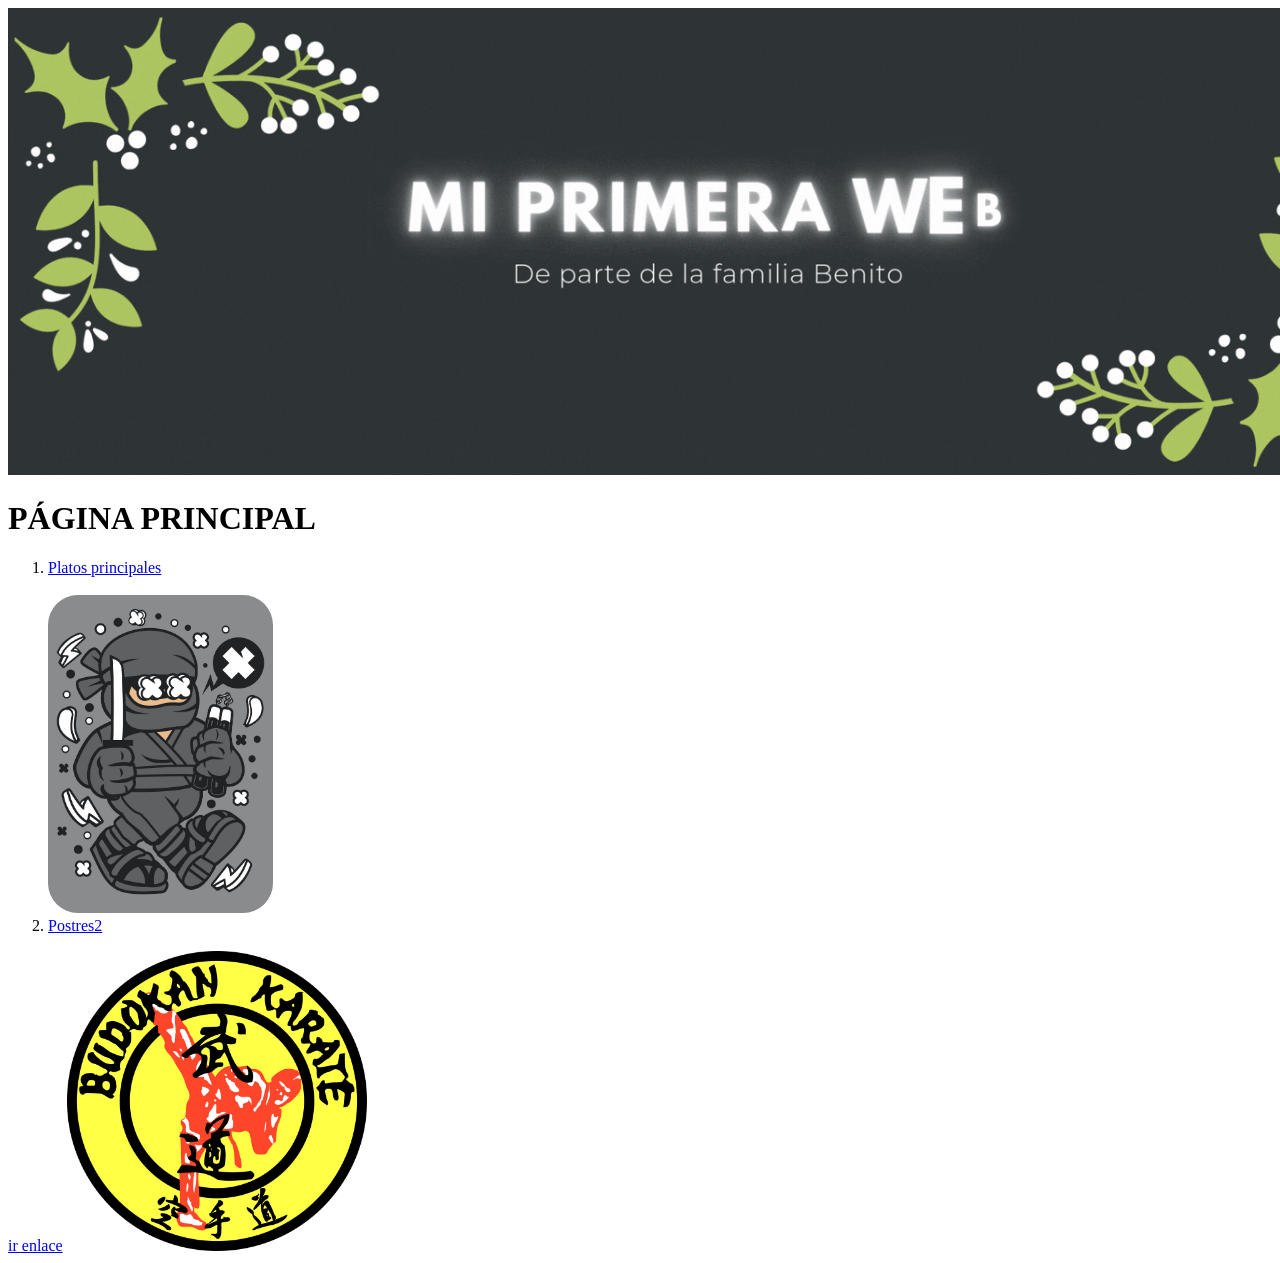
<file: PAI4-WEB-HTML/ejemplo_enlaces/index.html>
<!DOCTYPE html>
<html lang="es">
<head>
    <meta charset="UTF-8">
    <meta name="viewport" content="width=device-width, initial-scale=1.0">
    <title>Inicio</title>

    <link rel="icon" href="imagen/Logo circular.png" type="image/x-icon">
</head>
<body>
    <img src="imagen/Cabezera primera web.gif" alt="Cabezera de la web" width="1400px" height="auto">
    <h1>PÁGINA PRINCIPAL</h1>
    <ol type="1">
        <li><a href="paginas/pagina1.html" >Platos principales</a></li>
    <br>

    <img src="imagen/chico animado.jpg" alt="imagen animada chico karateca" width="225px" height="auto" style="border-radius: 30px;">
    <li><a href="paginas/pagina2.html">Postres2</a></li>
    </ol>
    
<a href="https://www.xaloc.org/">ir enlace</a>

<a href="https://www.xaloc.org/"><img src="imagen/Logo circular.png" alt="logo karateca" width="300px" height="auto"></a>    
</body>
</html>
</file>
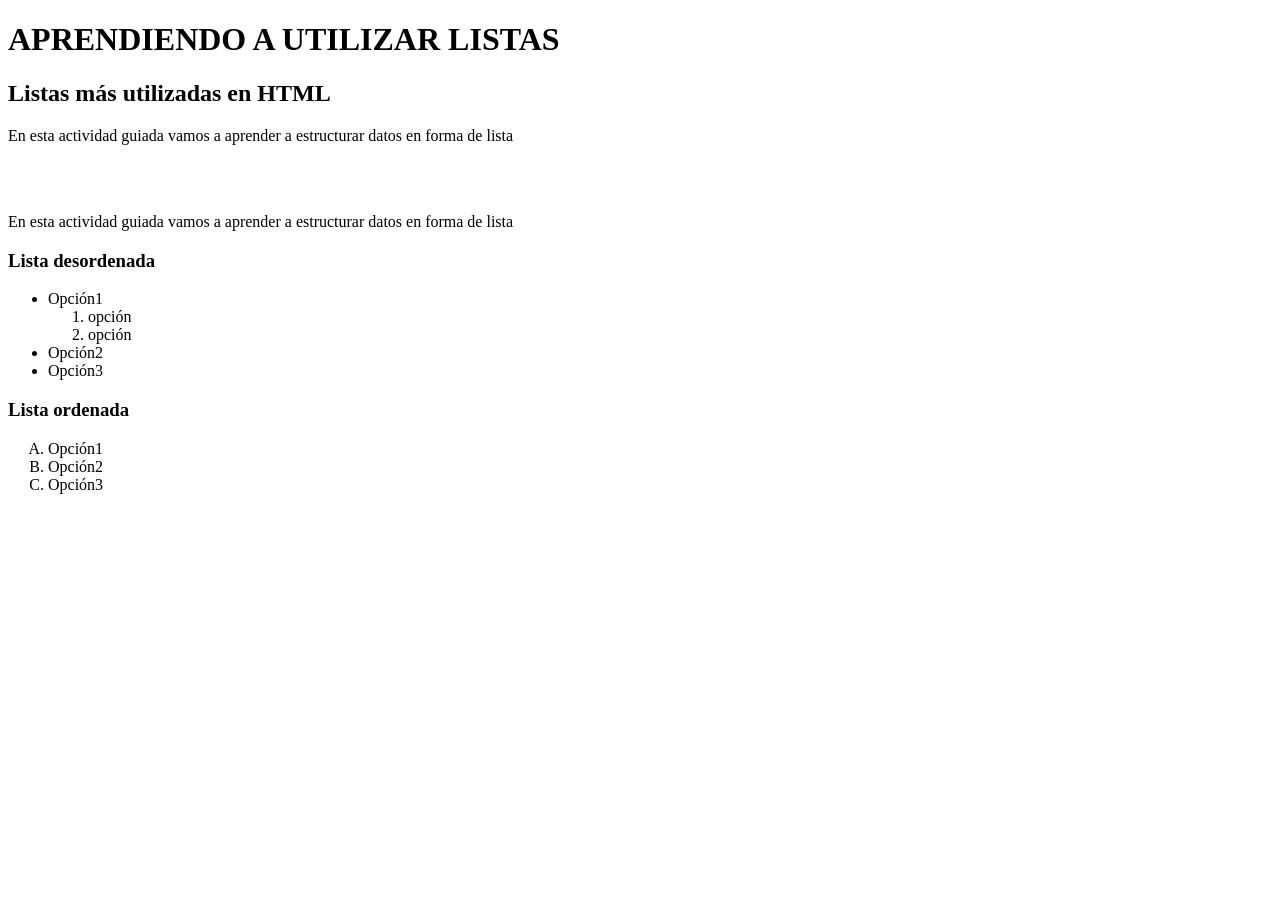
<file: PAI4-WEB-HTML/ejemplo_listas/listas.html>
<!DOCTYPE html>
<html lang="ES">
<head>
    <meta charset="UTF-8">
    <meta name="viewport" content="width=device-width, initial-scale=1.0">
    <title>LISTAS</title>
</head>
<body>
    <h1>APRENDIENDO A UTILIZAR LISTAS</h1>
    <h2>Listas más utilizadas en HTML</h2>
    <p> En esta actividad guiada vamos a aprender a estructurar datos en forma de lista</p>
    <br>
    <br>
    <p> En esta actividad guiada vamos a aprender a estructurar datos en forma de lista</p>
    <!-- Lista desordenada (ul) Lista ordenada (ol)-->
     <!--Desordenada = bullet points-->
     <!--Ordenada = letras( a,b,A,B) o numeros (1, 2)-->

    <h3>Lista desordenada</h3>
    <ul>
        <li>Opción1</li>
        <ol>
            <li>opción</li> <!-- Aquí hemos mezclado una lista desordenada (ul) con una lista ordenada (ol)-->
            <li>opción</li>
        </ol>
        <li>Opción2</li>
        <li>Opción3</li>
    </ul>
    <h3>Lista ordenada</h3>
    <ol type ="A">
        <li>Opción1</li>
        <li>Opción2</li>
        <li>Opción3</li>
    </ol>
  
    




</body>
</html>
</file>
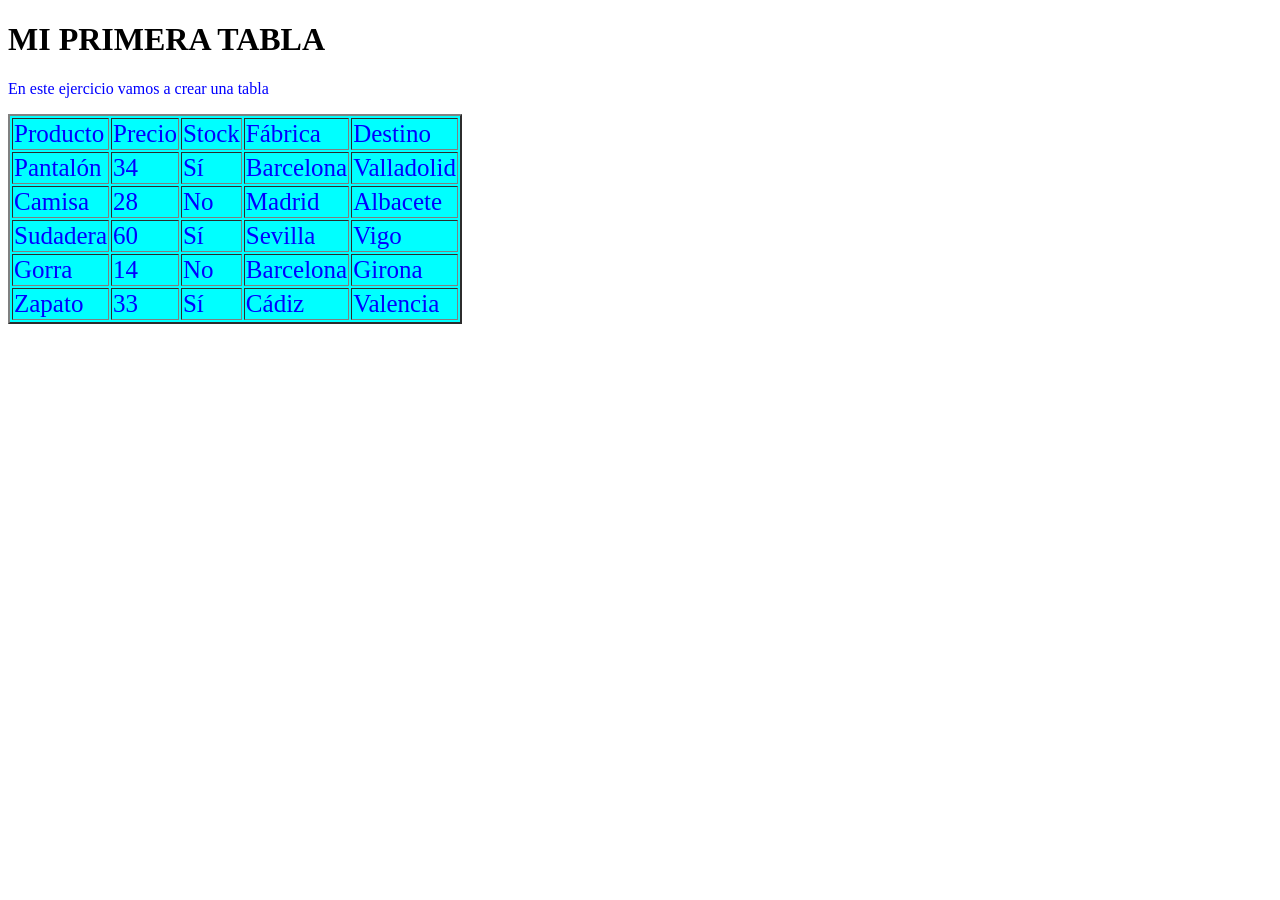
<file: PAI4-WEB-HTML/ejemplotabla/ejer_tabla.html>
<!DOCTYPE html>
<html lang="ES">
<head>
    <meta charset="UTF-8">
    <meta name="viewport" content="width=device-width, initial-scale=1.0">
    <title>TABLA</title>
    <link rel="stylesheet" href="estilos.css">
</head>
<body>
    <!--aquí puedo poner cualquier comentario-->
    <h1>MI PRIMERA TABLA</h1>
    <p style="color:blue">En este ejercicio vamos a crear una tabla</p>

    <table border="2">
        <tr>
            <td>Producto</td>
            <td>Precio</td>
            <td>Stock</td>
            <td>Fábrica</td>
            <td>Destino</td>
        </tr>
        <tr>
            <td>Pantalón</td>
            <td>34</td>
            <td>Sí</td>
            <td>Barcelona</td>
            <td>Valladolid</td>
        </tr>
        <tr>
            <td>Camisa</td>
            <td>28</td>
            <td>No</td>
            <td>Madrid</td>
            <td>Albacete</td>

        </tr>
        <tr>
            <td>Sudadera</td>
            <td>60</td>
            <td>Sí</td>
            <td>Sevilla</td>
            <td>Vigo</td>
        </tr>
        <tr>
            <td>Gorra</td>
            <td>14</td>
            <td>No</td>
            <td>Barcelona</td>
            <td>Girona</td>
        </tr>
        <tr>
            <td>Zapato</td>
            <td>33</td>
            <td>Sí</td>
            <td>Cádiz</td>
            <td>Valencia</td>
        </tr>


    </table>


</body>
</html>
</file>
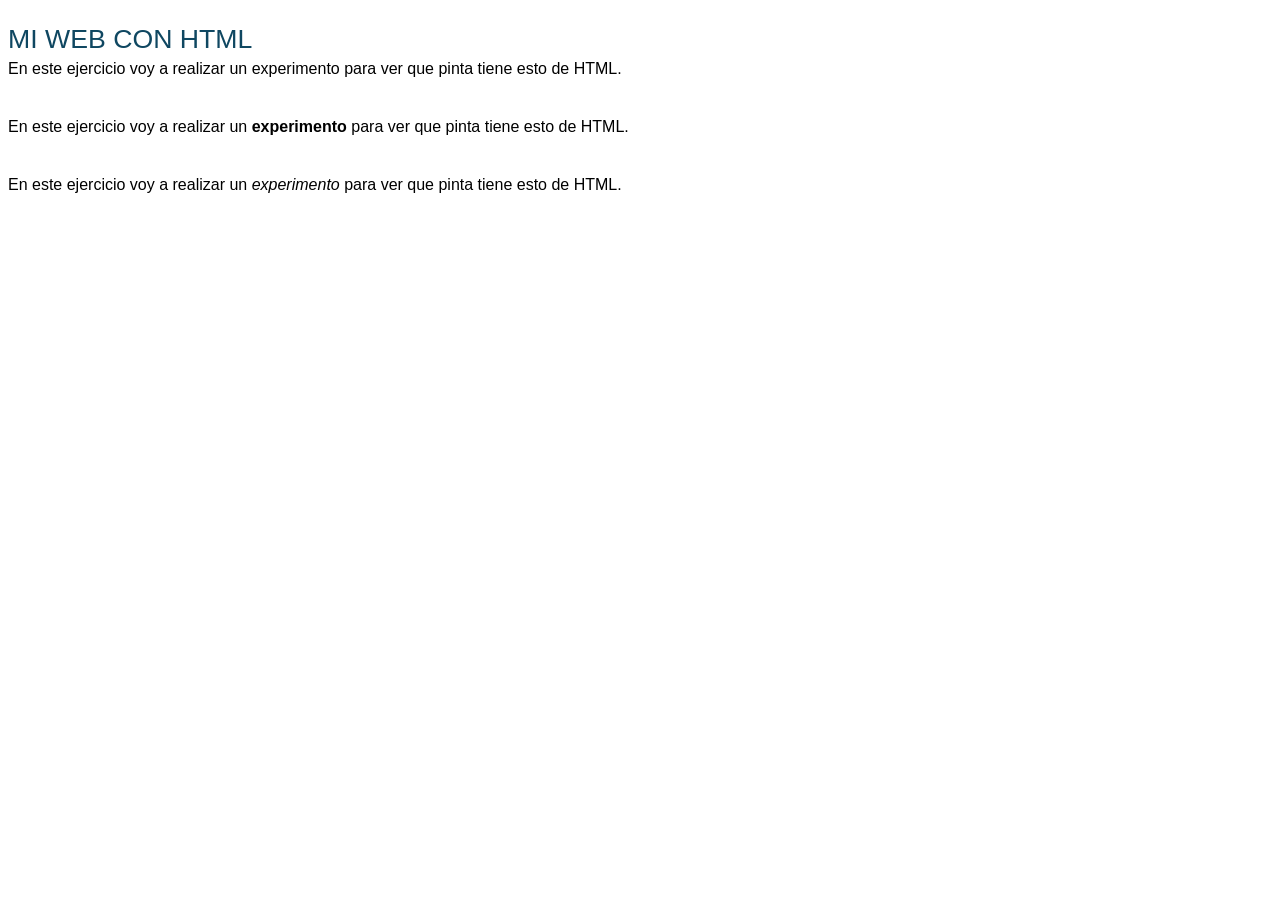
<file: PAI4-WEB-HTML/PRUEBA1_archivos/PRUEBA1.htm>
<html xmlns:v="urn:schemas-microsoft-com:vml"
xmlns:o="urn:schemas-microsoft-com:office:office"
xmlns:w="urn:schemas-microsoft-com:office:word"
xmlns:m="http://schemas.microsoft.com/office/2004/12/omml"
xmlns="http://www.w3.org/TR/REC-html40">

<head>
<meta http-equiv=Content-Type content="text/html; charset=windows-1252">
<meta name=ProgId content=Word.Document>
<meta name=Generator content="Microsoft Word 15">
<meta name=Originator content="Microsoft Word 15">
<link rel=File-List href="PRUEBA1_archivos/filelist.xml">
<!--[if gte mso 9]><xml>
 <o:DocumentProperties>
  <o:Author>Benito Mesa, Rub�n</o:Author>
  <o:Template>Normal</o:Template>
  <o:LastAuthor>Benito Mesa, Rub�n</o:LastAuthor>
  <o:Revision>1</o:Revision>
  <o:TotalTime>3</o:TotalTime>
  <o:Created>2026-02-02T08:57:00Z</o:Created>
  <o:LastSaved>2026-02-02T09:00:00Z</o:LastSaved>
  <o:Pages>1</o:Pages>
  <o:Words>43</o:Words>
  <o:Characters>238</o:Characters>
  <o:Lines>1</o:Lines>
  <o:Paragraphs>1</o:Paragraphs>
  <o:CharactersWithSpaces>280</o:CharactersWithSpaces>
  <o:Version>16.00</o:Version>
 </o:DocumentProperties>
 <o:OfficeDocumentSettings>
  <o:AllowPNG/>
 </o:OfficeDocumentSettings>
</xml><![endif]-->
<link rel=themeData href="PRUEBA1_archivos/themedata.thmx">
<link rel=colorSchemeMapping href="PRUEBA1_archivos/colorschememapping.xml">
<!--[if gte mso 9]><xml>
 <w:WordDocument>
  <w:SpellingState>Clean</w:SpellingState>
  <w:GrammarState>Clean</w:GrammarState>
  <w:TrackMoves>false</w:TrackMoves>
  <w:TrackFormatting/>
  <w:HyphenationZone>21</w:HyphenationZone>
  <w:PunctuationKerning/>
  <w:ValidateAgainstSchemas/>
  <w:SaveIfXMLInvalid>false</w:SaveIfXMLInvalid>
  <w:IgnoreMixedContent>false</w:IgnoreMixedContent>
  <w:AlwaysShowPlaceholderText>false</w:AlwaysShowPlaceholderText>
  <w:DoNotPromoteQF/>
  <w:LidThemeOther>ES</w:LidThemeOther>
  <w:LidThemeAsian>X-NONE</w:LidThemeAsian>
  <w:LidThemeComplexScript>X-NONE</w:LidThemeComplexScript>
  <w:Compatibility>
   <w:BreakWrappedTables/>
   <w:SnapToGridInCell/>
   <w:WrapTextWithPunct/>
   <w:UseAsianBreakRules/>
   <w:DontGrowAutofit/>
   <w:SplitPgBreakAndParaMark/>
   <w:EnableOpenTypeKerning/>
   <w:DontFlipMirrorIndents/>
   <w:OverrideTableStyleHps/>
  </w:Compatibility>
  <m:mathPr>
   <m:mathFont m:val="Cambria Math"/>
   <m:brkBin m:val="before"/>
   <m:brkBinSub m:val="&#45;-"/>
   <m:smallFrac m:val="off"/>
   <m:dispDef/>
   <m:lMargin m:val="0"/>
   <m:rMargin m:val="0"/>
   <m:defJc m:val="centerGroup"/>
   <m:wrapIndent m:val="1440"/>
   <m:intLim m:val="subSup"/>
   <m:naryLim m:val="undOvr"/>
  </m:mathPr></w:WordDocument>
</xml><![endif]--><!--[if gte mso 9]><xml>
 <w:LatentStyles DefLockedState="false" DefUnhideWhenUsed="false"
  DefSemiHidden="false" DefQFormat="false" DefPriority="99"
  LatentStyleCount="376">
  <w:LsdException Locked="false" Priority="0" QFormat="true" Name="Normal"/>
  <w:LsdException Locked="false" Priority="9" QFormat="true" Name="heading 1"/>
  <w:LsdException Locked="false" Priority="9" SemiHidden="true"
   UnhideWhenUsed="true" QFormat="true" Name="heading 2"/>
  <w:LsdException Locked="false" Priority="9" SemiHidden="true"
   UnhideWhenUsed="true" QFormat="true" Name="heading 3"/>
  <w:LsdException Locked="false" Priority="9" SemiHidden="true"
   UnhideWhenUsed="true" QFormat="true" Name="heading 4"/>
  <w:LsdException Locked="false" Priority="9" SemiHidden="true"
   UnhideWhenUsed="true" QFormat="true" Name="heading 5"/>
  <w:LsdException Locked="false" Priority="9" SemiHidden="true"
   UnhideWhenUsed="true" QFormat="true" Name="heading 6"/>
  <w:LsdException Locked="false" Priority="9" SemiHidden="true"
   UnhideWhenUsed="true" QFormat="true" Name="heading 7"/>
  <w:LsdException Locked="false" Priority="9" SemiHidden="true"
   UnhideWhenUsed="true" QFormat="true" Name="heading 8"/>
  <w:LsdException Locked="false" Priority="9" SemiHidden="true"
   UnhideWhenUsed="true" QFormat="true" Name="heading 9"/>
  <w:LsdException Locked="false" SemiHidden="true" UnhideWhenUsed="true"
   Name="index 1"/>
  <w:LsdException Locked="false" SemiHidden="true" UnhideWhenUsed="true"
   Name="index 2"/>
  <w:LsdException Locked="false" SemiHidden="true" UnhideWhenUsed="true"
   Name="index 3"/>
  <w:LsdException Locked="false" SemiHidden="true" UnhideWhenUsed="true"
   Name="index 4"/>
  <w:LsdException Locked="false" SemiHidden="true" UnhideWhenUsed="true"
   Name="index 5"/>
  <w:LsdException Locked="false" SemiHidden="true" UnhideWhenUsed="true"
   Name="index 6"/>
  <w:LsdException Locked="false" SemiHidden="true" UnhideWhenUsed="true"
   Name="index 7"/>
  <w:LsdException Locked="false" SemiHidden="true" UnhideWhenUsed="true"
   Name="index 8"/>
  <w:LsdException Locked="false" SemiHidden="true" UnhideWhenUsed="true"
   Name="index 9"/>
  <w:LsdException Locked="false" Priority="39" SemiHidden="true"
   UnhideWhenUsed="true" Name="toc 1"/>
  <w:LsdException Locked="false" Priority="39" SemiHidden="true"
   UnhideWhenUsed="true" Name="toc 2"/>
  <w:LsdException Locked="false" Priority="39" SemiHidden="true"
   UnhideWhenUsed="true" Name="toc 3"/>
  <w:LsdException Locked="false" Priority="39" SemiHidden="true"
   UnhideWhenUsed="true" Name="toc 4"/>
  <w:LsdException Locked="false" Priority="39" SemiHidden="true"
   UnhideWhenUsed="true" Name="toc 5"/>
  <w:LsdException Locked="false" Priority="39" SemiHidden="true"
   UnhideWhenUsed="true" Name="toc 6"/>
  <w:LsdException Locked="false" Priority="39" SemiHidden="true"
   UnhideWhenUsed="true" Name="toc 7"/>
  <w:LsdException Locked="false" Priority="39" SemiHidden="true"
   UnhideWhenUsed="true" Name="toc 8"/>
  <w:LsdException Locked="false" Priority="39" SemiHidden="true"
   UnhideWhenUsed="true" Name="toc 9"/>
  <w:LsdException Locked="false" SemiHidden="true" UnhideWhenUsed="true"
   Name="Normal Indent"/>
  <w:LsdException Locked="false" SemiHidden="true" UnhideWhenUsed="true"
   Name="footnote text"/>
  <w:LsdException Locked="false" SemiHidden="true" UnhideWhenUsed="true"
   Name="annotation text"/>
  <w:LsdException Locked="false" SemiHidden="true" UnhideWhenUsed="true"
   Name="header"/>
  <w:LsdException Locked="false" SemiHidden="true" UnhideWhenUsed="true"
   Name="footer"/>
  <w:LsdException Locked="false" SemiHidden="true" UnhideWhenUsed="true"
   Name="index heading"/>
  <w:LsdException Locked="false" Priority="35" SemiHidden="true"
   UnhideWhenUsed="true" QFormat="true" Name="caption"/>
  <w:LsdException Locked="false" SemiHidden="true" UnhideWhenUsed="true"
   Name="table of figures"/>
  <w:LsdException Locked="false" SemiHidden="true" UnhideWhenUsed="true"
   Name="envelope address"/>
  <w:LsdException Locked="false" SemiHidden="true" UnhideWhenUsed="true"
   Name="envelope return"/>
  <w:LsdException Locked="false" SemiHidden="true" UnhideWhenUsed="true"
   Name="footnote reference"/>
  <w:LsdException Locked="false" SemiHidden="true" UnhideWhenUsed="true"
   Name="annotation reference"/>
  <w:LsdException Locked="false" SemiHidden="true" UnhideWhenUsed="true"
   Name="line number"/>
  <w:LsdException Locked="false" SemiHidden="true" UnhideWhenUsed="true"
   Name="page number"/>
  <w:LsdException Locked="false" SemiHidden="true" UnhideWhenUsed="true"
   Name="endnote reference"/>
  <w:LsdException Locked="false" SemiHidden="true" UnhideWhenUsed="true"
   Name="endnote text"/>
  <w:LsdException Locked="false" SemiHidden="true" UnhideWhenUsed="true"
   Name="table of authorities"/>
  <w:LsdException Locked="false" SemiHidden="true" UnhideWhenUsed="true"
   Name="macro"/>
  <w:LsdException Locked="false" SemiHidden="true" UnhideWhenUsed="true"
   Name="toa heading"/>
  <w:LsdException Locked="false" SemiHidden="true" UnhideWhenUsed="true"
   Name="List"/>
  <w:LsdException Locked="false" SemiHidden="true" UnhideWhenUsed="true"
   Name="List Bullet"/>
  <w:LsdException Locked="false" SemiHidden="true" UnhideWhenUsed="true"
   Name="List Number"/>
  <w:LsdException Locked="false" SemiHidden="true" UnhideWhenUsed="true"
   Name="List 2"/>
  <w:LsdException Locked="false" SemiHidden="true" UnhideWhenUsed="true"
   Name="List 3"/>
  <w:LsdException Locked="false" SemiHidden="true" UnhideWhenUsed="true"
   Name="List 4"/>
  <w:LsdException Locked="false" SemiHidden="true" UnhideWhenUsed="true"
   Name="List 5"/>
  <w:LsdException Locked="false" SemiHidden="true" UnhideWhenUsed="true"
   Name="List Bullet 2"/>
  <w:LsdException Locked="false" SemiHidden="true" UnhideWhenUsed="true"
   Name="List Bullet 3"/>
  <w:LsdException Locked="false" SemiHidden="true" UnhideWhenUsed="true"
   Name="List Bullet 4"/>
  <w:LsdException Locked="false" SemiHidden="true" UnhideWhenUsed="true"
   Name="List Bullet 5"/>
  <w:LsdException Locked="false" SemiHidden="true" UnhideWhenUsed="true"
   Name="List Number 2"/>
  <w:LsdException Locked="false" SemiHidden="true" UnhideWhenUsed="true"
   Name="List Number 3"/>
  <w:LsdException Locked="false" SemiHidden="true" UnhideWhenUsed="true"
   Name="List Number 4"/>
  <w:LsdException Locked="false" SemiHidden="true" UnhideWhenUsed="true"
   Name="List Number 5"/>
  <w:LsdException Locked="false" Priority="10" QFormat="true" Name="Title"/>
  <w:LsdException Locked="false" SemiHidden="true" UnhideWhenUsed="true"
   Name="Closing"/>
  <w:LsdException Locked="false" SemiHidden="true" UnhideWhenUsed="true"
   Name="Signature"/>
  <w:LsdException Locked="false" Priority="1" SemiHidden="true"
   UnhideWhenUsed="true" Name="Default Paragraph Font"/>
  <w:LsdException Locked="false" SemiHidden="true" UnhideWhenUsed="true"
   Name="Body Text"/>
  <w:LsdException Locked="false" SemiHidden="true" UnhideWhenUsed="true"
   Name="Body Text Indent"/>
  <w:LsdException Locked="false" SemiHidden="true" UnhideWhenUsed="true"
   Name="List Continue"/>
  <w:LsdException Locked="false" SemiHidden="true" UnhideWhenUsed="true"
   Name="List Continue 2"/>
  <w:LsdException Locked="false" SemiHidden="true" UnhideWhenUsed="true"
   Name="List Continue 3"/>
  <w:LsdException Locked="false" SemiHidden="true" UnhideWhenUsed="true"
   Name="List Continue 4"/>
  <w:LsdException Locked="false" SemiHidden="true" UnhideWhenUsed="true"
   Name="List Continue 5"/>
  <w:LsdException Locked="false" SemiHidden="true" UnhideWhenUsed="true"
   Name="Message Header"/>
  <w:LsdException Locked="false" Priority="11" QFormat="true" Name="Subtitle"/>
  <w:LsdException Locked="false" SemiHidden="true" UnhideWhenUsed="true"
   Name="Salutation"/>
  <w:LsdException Locked="false" SemiHidden="true" UnhideWhenUsed="true"
   Name="Date"/>
  <w:LsdException Locked="false" SemiHidden="true" UnhideWhenUsed="true"
   Name="Body Text First Indent"/>
  <w:LsdException Locked="false" SemiHidden="true" UnhideWhenUsed="true"
   Name="Body Text First Indent 2"/>
  <w:LsdException Locked="false" SemiHidden="true" UnhideWhenUsed="true"
   Name="Note Heading"/>
  <w:LsdException Locked="false" SemiHidden="true" UnhideWhenUsed="true"
   Name="Body Text 2"/>
  <w:LsdException Locked="false" SemiHidden="true" UnhideWhenUsed="true"
   Name="Body Text 3"/>
  <w:LsdException Locked="false" SemiHidden="true" UnhideWhenUsed="true"
   Name="Body Text Indent 2"/>
  <w:LsdException Locked="false" SemiHidden="true" UnhideWhenUsed="true"
   Name="Body Text Indent 3"/>
  <w:LsdException Locked="false" SemiHidden="true" UnhideWhenUsed="true"
   Name="Block Text"/>
  <w:LsdException Locked="false" SemiHidden="true" UnhideWhenUsed="true"
   Name="Hyperlink"/>
  <w:LsdException Locked="false" SemiHidden="true" UnhideWhenUsed="true"
   Name="FollowedHyperlink"/>
  <w:LsdException Locked="false" Priority="22" QFormat="true" Name="Strong"/>
  <w:LsdException Locked="false" Priority="20" QFormat="true" Name="Emphasis"/>
  <w:LsdException Locked="false" SemiHidden="true" UnhideWhenUsed="true"
   Name="Document Map"/>
  <w:LsdException Locked="false" SemiHidden="true" UnhideWhenUsed="true"
   Name="Plain Text"/>
  <w:LsdException Locked="false" SemiHidden="true" UnhideWhenUsed="true"
   Name="E-mail Signature"/>
  <w:LsdException Locked="false" SemiHidden="true" UnhideWhenUsed="true"
   Name="HTML Top of Form"/>
  <w:LsdException Locked="false" SemiHidden="true" UnhideWhenUsed="true"
   Name="HTML Bottom of Form"/>
  <w:LsdException Locked="false" SemiHidden="true" UnhideWhenUsed="true"
   Name="Normal (Web)"/>
  <w:LsdException Locked="false" SemiHidden="true" UnhideWhenUsed="true"
   Name="HTML Acronym"/>
  <w:LsdException Locked="false" SemiHidden="true" UnhideWhenUsed="true"
   Name="HTML Address"/>
  <w:LsdException Locked="false" SemiHidden="true" UnhideWhenUsed="true"
   Name="HTML Cite"/>
  <w:LsdException Locked="false" SemiHidden="true" UnhideWhenUsed="true"
   Name="HTML Code"/>
  <w:LsdException Locked="false" SemiHidden="true" UnhideWhenUsed="true"
   Name="HTML Definition"/>
  <w:LsdException Locked="false" SemiHidden="true" UnhideWhenUsed="true"
   Name="HTML Keyboard"/>
  <w:LsdException Locked="false" SemiHidden="true" UnhideWhenUsed="true"
   Name="HTML Preformatted"/>
  <w:LsdException Locked="false" SemiHidden="true" UnhideWhenUsed="true"
   Name="HTML Sample"/>
  <w:LsdException Locked="false" SemiHidden="true" UnhideWhenUsed="true"
   Name="HTML Typewriter"/>
  <w:LsdException Locked="false" SemiHidden="true" UnhideWhenUsed="true"
   Name="HTML Variable"/>
  <w:LsdException Locked="false" SemiHidden="true" UnhideWhenUsed="true"
   Name="Normal Table"/>
  <w:LsdException Locked="false" SemiHidden="true" UnhideWhenUsed="true"
   Name="annotation subject"/>
  <w:LsdException Locked="false" SemiHidden="true" UnhideWhenUsed="true"
   Name="No List"/>
  <w:LsdException Locked="false" SemiHidden="true" UnhideWhenUsed="true"
   Name="Outline List 1"/>
  <w:LsdException Locked="false" SemiHidden="true" UnhideWhenUsed="true"
   Name="Outline List 2"/>
  <w:LsdException Locked="false" SemiHidden="true" UnhideWhenUsed="true"
   Name="Outline List 3"/>
  <w:LsdException Locked="false" SemiHidden="true" UnhideWhenUsed="true"
   Name="Table Simple 1"/>
  <w:LsdException Locked="false" SemiHidden="true" UnhideWhenUsed="true"
   Name="Table Simple 2"/>
  <w:LsdException Locked="false" SemiHidden="true" UnhideWhenUsed="true"
   Name="Table Simple 3"/>
  <w:LsdException Locked="false" SemiHidden="true" UnhideWhenUsed="true"
   Name="Table Classic 1"/>
  <w:LsdException Locked="false" SemiHidden="true" UnhideWhenUsed="true"
   Name="Table Classic 2"/>
  <w:LsdException Locked="false" SemiHidden="true" UnhideWhenUsed="true"
   Name="Table Classic 3"/>
  <w:LsdException Locked="false" SemiHidden="true" UnhideWhenUsed="true"
   Name="Table Classic 4"/>
  <w:LsdException Locked="false" SemiHidden="true" UnhideWhenUsed="true"
   Name="Table Colorful 1"/>
  <w:LsdException Locked="false" SemiHidden="true" UnhideWhenUsed="true"
   Name="Table Colorful 2"/>
  <w:LsdException Locked="false" SemiHidden="true" UnhideWhenUsed="true"
   Name="Table Colorful 3"/>
  <w:LsdException Locked="false" SemiHidden="true" UnhideWhenUsed="true"
   Name="Table Columns 1"/>
  <w:LsdException Locked="false" SemiHidden="true" UnhideWhenUsed="true"
   Name="Table Columns 2"/>
  <w:LsdException Locked="false" SemiHidden="true" UnhideWhenUsed="true"
   Name="Table Columns 3"/>
  <w:LsdException Locked="false" SemiHidden="true" UnhideWhenUsed="true"
   Name="Table Columns 4"/>
  <w:LsdException Locked="false" SemiHidden="true" UnhideWhenUsed="true"
   Name="Table Columns 5"/>
  <w:LsdException Locked="false" SemiHidden="true" UnhideWhenUsed="true"
   Name="Table Grid 1"/>
  <w:LsdException Locked="false" SemiHidden="true" UnhideWhenUsed="true"
   Name="Table Grid 2"/>
  <w:LsdException Locked="false" SemiHidden="true" UnhideWhenUsed="true"
   Name="Table Grid 3"/>
  <w:LsdException Locked="false" SemiHidden="true" UnhideWhenUsed="true"
   Name="Table Grid 4"/>
  <w:LsdException Locked="false" SemiHidden="true" UnhideWhenUsed="true"
   Name="Table Grid 5"/>
  <w:LsdException Locked="false" SemiHidden="true" UnhideWhenUsed="true"
   Name="Table Grid 6"/>
  <w:LsdException Locked="false" SemiHidden="true" UnhideWhenUsed="true"
   Name="Table Grid 7"/>
  <w:LsdException Locked="false" SemiHidden="true" UnhideWhenUsed="true"
   Name="Table Grid 8"/>
  <w:LsdException Locked="false" SemiHidden="true" UnhideWhenUsed="true"
   Name="Table List 1"/>
  <w:LsdException Locked="false" SemiHidden="true" UnhideWhenUsed="true"
   Name="Table List 2"/>
  <w:LsdException Locked="false" SemiHidden="true" UnhideWhenUsed="true"
   Name="Table List 3"/>
  <w:LsdException Locked="false" SemiHidden="true" UnhideWhenUsed="true"
   Name="Table List 4"/>
  <w:LsdException Locked="false" SemiHidden="true" UnhideWhenUsed="true"
   Name="Table List 5"/>
  <w:LsdException Locked="false" SemiHidden="true" UnhideWhenUsed="true"
   Name="Table List 6"/>
  <w:LsdException Locked="false" SemiHidden="true" UnhideWhenUsed="true"
   Name="Table List 7"/>
  <w:LsdException Locked="false" SemiHidden="true" UnhideWhenUsed="true"
   Name="Table List 8"/>
  <w:LsdException Locked="false" SemiHidden="true" UnhideWhenUsed="true"
   Name="Table 3D effects 1"/>
  <w:LsdException Locked="false" SemiHidden="true" UnhideWhenUsed="true"
   Name="Table 3D effects 2"/>
  <w:LsdException Locked="false" SemiHidden="true" UnhideWhenUsed="true"
   Name="Table 3D effects 3"/>
  <w:LsdException Locked="false" SemiHidden="true" UnhideWhenUsed="true"
   Name="Table Contemporary"/>
  <w:LsdException Locked="false" SemiHidden="true" UnhideWhenUsed="true"
   Name="Table Elegant"/>
  <w:LsdException Locked="false" SemiHidden="true" UnhideWhenUsed="true"
   Name="Table Professional"/>
  <w:LsdException Locked="false" SemiHidden="true" UnhideWhenUsed="true"
   Name="Table Subtle 1"/>
  <w:LsdException Locked="false" SemiHidden="true" UnhideWhenUsed="true"
   Name="Table Subtle 2"/>
  <w:LsdException Locked="false" SemiHidden="true" UnhideWhenUsed="true"
   Name="Table Web 1"/>
  <w:LsdException Locked="false" SemiHidden="true" UnhideWhenUsed="true"
   Name="Table Web 2"/>
  <w:LsdException Locked="false" SemiHidden="true" UnhideWhenUsed="true"
   Name="Table Web 3"/>
  <w:LsdException Locked="false" SemiHidden="true" UnhideWhenUsed="true"
   Name="Balloon Text"/>
  <w:LsdException Locked="false" Priority="39" Name="Table Grid"/>
  <w:LsdException Locked="false" SemiHidden="true" UnhideWhenUsed="true"
   Name="Table Theme"/>
  <w:LsdException Locked="false" SemiHidden="true" Name="Placeholder Text"/>
  <w:LsdException Locked="false" Priority="1" QFormat="true" Name="No Spacing"/>
  <w:LsdException Locked="false" Priority="60" Name="Light Shading"/>
  <w:LsdException Locked="false" Priority="61" Name="Light List"/>
  <w:LsdException Locked="false" Priority="62" Name="Light Grid"/>
  <w:LsdException Locked="false" Priority="63" Name="Medium Shading 1"/>
  <w:LsdException Locked="false" Priority="64" Name="Medium Shading 2"/>
  <w:LsdException Locked="false" Priority="65" Name="Medium List 1"/>
  <w:LsdException Locked="false" Priority="66" Name="Medium List 2"/>
  <w:LsdException Locked="false" Priority="67" Name="Medium Grid 1"/>
  <w:LsdException Locked="false" Priority="68" Name="Medium Grid 2"/>
  <w:LsdException Locked="false" Priority="69" Name="Medium Grid 3"/>
  <w:LsdException Locked="false" Priority="70" Name="Dark List"/>
  <w:LsdException Locked="false" Priority="71" Name="Colorful Shading"/>
  <w:LsdException Locked="false" Priority="72" Name="Colorful List"/>
  <w:LsdException Locked="false" Priority="73" Name="Colorful Grid"/>
  <w:LsdException Locked="false" Priority="60" Name="Light Shading Accent 1"/>
  <w:LsdException Locked="false" Priority="61" Name="Light List Accent 1"/>
  <w:LsdException Locked="false" Priority="62" Name="Light Grid Accent 1"/>
  <w:LsdException Locked="false" Priority="63" Name="Medium Shading 1 Accent 1"/>
  <w:LsdException Locked="false" Priority="64" Name="Medium Shading 2 Accent 1"/>
  <w:LsdException Locked="false" Priority="65" Name="Medium List 1 Accent 1"/>
  <w:LsdException Locked="false" SemiHidden="true" Name="Revision"/>
  <w:LsdException Locked="false" Priority="34" QFormat="true"
   Name="List Paragraph"/>
  <w:LsdException Locked="false" Priority="29" QFormat="true" Name="Quote"/>
  <w:LsdException Locked="false" Priority="30" QFormat="true"
   Name="Intense Quote"/>
  <w:LsdException Locked="false" Priority="66" Name="Medium List 2 Accent 1"/>
  <w:LsdException Locked="false" Priority="67" Name="Medium Grid 1 Accent 1"/>
  <w:LsdException Locked="false" Priority="68" Name="Medium Grid 2 Accent 1"/>
  <w:LsdException Locked="false" Priority="69" Name="Medium Grid 3 Accent 1"/>
  <w:LsdException Locked="false" Priority="70" Name="Dark List Accent 1"/>
  <w:LsdException Locked="false" Priority="71" Name="Colorful Shading Accent 1"/>
  <w:LsdException Locked="false" Priority="72" Name="Colorful List Accent 1"/>
  <w:LsdException Locked="false" Priority="73" Name="Colorful Grid Accent 1"/>
  <w:LsdException Locked="false" Priority="60" Name="Light Shading Accent 2"/>
  <w:LsdException Locked="false" Priority="61" Name="Light List Accent 2"/>
  <w:LsdException Locked="false" Priority="62" Name="Light Grid Accent 2"/>
  <w:LsdException Locked="false" Priority="63" Name="Medium Shading 1 Accent 2"/>
  <w:LsdException Locked="false" Priority="64" Name="Medium Shading 2 Accent 2"/>
  <w:LsdException Locked="false" Priority="65" Name="Medium List 1 Accent 2"/>
  <w:LsdException Locked="false" Priority="66" Name="Medium List 2 Accent 2"/>
  <w:LsdException Locked="false" Priority="67" Name="Medium Grid 1 Accent 2"/>
  <w:LsdException Locked="false" Priority="68" Name="Medium Grid 2 Accent 2"/>
  <w:LsdException Locked="false" Priority="69" Name="Medium Grid 3 Accent 2"/>
  <w:LsdException Locked="false" Priority="70" Name="Dark List Accent 2"/>
  <w:LsdException Locked="false" Priority="71" Name="Colorful Shading Accent 2"/>
  <w:LsdException Locked="false" Priority="72" Name="Colorful List Accent 2"/>
  <w:LsdException Locked="false" Priority="73" Name="Colorful Grid Accent 2"/>
  <w:LsdException Locked="false" Priority="60" Name="Light Shading Accent 3"/>
  <w:LsdException Locked="false" Priority="61" Name="Light List Accent 3"/>
  <w:LsdException Locked="false" Priority="62" Name="Light Grid Accent 3"/>
  <w:LsdException Locked="false" Priority="63" Name="Medium Shading 1 Accent 3"/>
  <w:LsdException Locked="false" Priority="64" Name="Medium Shading 2 Accent 3"/>
  <w:LsdException Locked="false" Priority="65" Name="Medium List 1 Accent 3"/>
  <w:LsdException Locked="false" Priority="66" Name="Medium List 2 Accent 3"/>
  <w:LsdException Locked="false" Priority="67" Name="Medium Grid 1 Accent 3"/>
  <w:LsdException Locked="false" Priority="68" Name="Medium Grid 2 Accent 3"/>
  <w:LsdException Locked="false" Priority="69" Name="Medium Grid 3 Accent 3"/>
  <w:LsdException Locked="false" Priority="70" Name="Dark List Accent 3"/>
  <w:LsdException Locked="false" Priority="71" Name="Colorful Shading Accent 3"/>
  <w:LsdException Locked="false" Priority="72" Name="Colorful List Accent 3"/>
  <w:LsdException Locked="false" Priority="73" Name="Colorful Grid Accent 3"/>
  <w:LsdException Locked="false" Priority="60" Name="Light Shading Accent 4"/>
  <w:LsdException Locked="false" Priority="61" Name="Light List Accent 4"/>
  <w:LsdException Locked="false" Priority="62" Name="Light Grid Accent 4"/>
  <w:LsdException Locked="false" Priority="63" Name="Medium Shading 1 Accent 4"/>
  <w:LsdException Locked="false" Priority="64" Name="Medium Shading 2 Accent 4"/>
  <w:LsdException Locked="false" Priority="65" Name="Medium List 1 Accent 4"/>
  <w:LsdException Locked="false" Priority="66" Name="Medium List 2 Accent 4"/>
  <w:LsdException Locked="false" Priority="67" Name="Medium Grid 1 Accent 4"/>
  <w:LsdException Locked="false" Priority="68" Name="Medium Grid 2 Accent 4"/>
  <w:LsdException Locked="false" Priority="69" Name="Medium Grid 3 Accent 4"/>
  <w:LsdException Locked="false" Priority="70" Name="Dark List Accent 4"/>
  <w:LsdException Locked="false" Priority="71" Name="Colorful Shading Accent 4"/>
  <w:LsdException Locked="false" Priority="72" Name="Colorful List Accent 4"/>
  <w:LsdException Locked="false" Priority="73" Name="Colorful Grid Accent 4"/>
  <w:LsdException Locked="false" Priority="60" Name="Light Shading Accent 5"/>
  <w:LsdException Locked="false" Priority="61" Name="Light List Accent 5"/>
  <w:LsdException Locked="false" Priority="62" Name="Light Grid Accent 5"/>
  <w:LsdException Locked="false" Priority="63" Name="Medium Shading 1 Accent 5"/>
  <w:LsdException Locked="false" Priority="64" Name="Medium Shading 2 Accent 5"/>
  <w:LsdException Locked="false" Priority="65" Name="Medium List 1 Accent 5"/>
  <w:LsdException Locked="false" Priority="66" Name="Medium List 2 Accent 5"/>
  <w:LsdException Locked="false" Priority="67" Name="Medium Grid 1 Accent 5"/>
  <w:LsdException Locked="false" Priority="68" Name="Medium Grid 2 Accent 5"/>
  <w:LsdException Locked="false" Priority="69" Name="Medium Grid 3 Accent 5"/>
  <w:LsdException Locked="false" Priority="70" Name="Dark List Accent 5"/>
  <w:LsdException Locked="false" Priority="71" Name="Colorful Shading Accent 5"/>
  <w:LsdException Locked="false" Priority="72" Name="Colorful List Accent 5"/>
  <w:LsdException Locked="false" Priority="73" Name="Colorful Grid Accent 5"/>
  <w:LsdException Locked="false" Priority="60" Name="Light Shading Accent 6"/>
  <w:LsdException Locked="false" Priority="61" Name="Light List Accent 6"/>
  <w:LsdException Locked="false" Priority="62" Name="Light Grid Accent 6"/>
  <w:LsdException Locked="false" Priority="63" Name="Medium Shading 1 Accent 6"/>
  <w:LsdException Locked="false" Priority="64" Name="Medium Shading 2 Accent 6"/>
  <w:LsdException Locked="false" Priority="65" Name="Medium List 1 Accent 6"/>
  <w:LsdException Locked="false" Priority="66" Name="Medium List 2 Accent 6"/>
  <w:LsdException Locked="false" Priority="67" Name="Medium Grid 1 Accent 6"/>
  <w:LsdException Locked="false" Priority="68" Name="Medium Grid 2 Accent 6"/>
  <w:LsdException Locked="false" Priority="69" Name="Medium Grid 3 Accent 6"/>
  <w:LsdException Locked="false" Priority="70" Name="Dark List Accent 6"/>
  <w:LsdException Locked="false" Priority="71" Name="Colorful Shading Accent 6"/>
  <w:LsdException Locked="false" Priority="72" Name="Colorful List Accent 6"/>
  <w:LsdException Locked="false" Priority="73" Name="Colorful Grid Accent 6"/>
  <w:LsdException Locked="false" Priority="19" QFormat="true"
   Name="Subtle Emphasis"/>
  <w:LsdException Locked="false" Priority="21" QFormat="true"
   Name="Intense Emphasis"/>
  <w:LsdException Locked="false" Priority="31" QFormat="true"
   Name="Subtle Reference"/>
  <w:LsdException Locked="false" Priority="32" QFormat="true"
   Name="Intense Reference"/>
  <w:LsdException Locked="false" Priority="33" QFormat="true" Name="Book Title"/>
  <w:LsdException Locked="false" Priority="37" SemiHidden="true"
   UnhideWhenUsed="true" Name="Bibliography"/>
  <w:LsdException Locked="false" Priority="39" SemiHidden="true"
   UnhideWhenUsed="true" QFormat="true" Name="TOC Heading"/>
  <w:LsdException Locked="false" Priority="41" Name="Plain Table 1"/>
  <w:LsdException Locked="false" Priority="42" Name="Plain Table 2"/>
  <w:LsdException Locked="false" Priority="43" Name="Plain Table 3"/>
  <w:LsdException Locked="false" Priority="44" Name="Plain Table 4"/>
  <w:LsdException Locked="false" Priority="45" Name="Plain Table 5"/>
  <w:LsdException Locked="false" Priority="40" Name="Grid Table Light"/>
  <w:LsdException Locked="false" Priority="46" Name="Grid Table 1 Light"/>
  <w:LsdException Locked="false" Priority="47" Name="Grid Table 2"/>
  <w:LsdException Locked="false" Priority="48" Name="Grid Table 3"/>
  <w:LsdException Locked="false" Priority="49" Name="Grid Table 4"/>
  <w:LsdException Locked="false" Priority="50" Name="Grid Table 5 Dark"/>
  <w:LsdException Locked="false" Priority="51" Name="Grid Table 6 Colorful"/>
  <w:LsdException Locked="false" Priority="52" Name="Grid Table 7 Colorful"/>
  <w:LsdException Locked="false" Priority="46"
   Name="Grid Table 1 Light Accent 1"/>
  <w:LsdException Locked="false" Priority="47" Name="Grid Table 2 Accent 1"/>
  <w:LsdException Locked="false" Priority="48" Name="Grid Table 3 Accent 1"/>
  <w:LsdException Locked="false" Priority="49" Name="Grid Table 4 Accent 1"/>
  <w:LsdException Locked="false" Priority="50" Name="Grid Table 5 Dark Accent 1"/>
  <w:LsdException Locked="false" Priority="51"
   Name="Grid Table 6 Colorful Accent 1"/>
  <w:LsdException Locked="false" Priority="52"
   Name="Grid Table 7 Colorful Accent 1"/>
  <w:LsdException Locked="false" Priority="46"
   Name="Grid Table 1 Light Accent 2"/>
  <w:LsdException Locked="false" Priority="47" Name="Grid Table 2 Accent 2"/>
  <w:LsdException Locked="false" Priority="48" Name="Grid Table 3 Accent 2"/>
  <w:LsdException Locked="false" Priority="49" Name="Grid Table 4 Accent 2"/>
  <w:LsdException Locked="false" Priority="50" Name="Grid Table 5 Dark Accent 2"/>
  <w:LsdException Locked="false" Priority="51"
   Name="Grid Table 6 Colorful Accent 2"/>
  <w:LsdException Locked="false" Priority="52"
   Name="Grid Table 7 Colorful Accent 2"/>
  <w:LsdException Locked="false" Priority="46"
   Name="Grid Table 1 Light Accent 3"/>
  <w:LsdException Locked="false" Priority="47" Name="Grid Table 2 Accent 3"/>
  <w:LsdException Locked="false" Priority="48" Name="Grid Table 3 Accent 3"/>
  <w:LsdException Locked="false" Priority="49" Name="Grid Table 4 Accent 3"/>
  <w:LsdException Locked="false" Priority="50" Name="Grid Table 5 Dark Accent 3"/>
  <w:LsdException Locked="false" Priority="51"
   Name="Grid Table 6 Colorful Accent 3"/>
  <w:LsdException Locked="false" Priority="52"
   Name="Grid Table 7 Colorful Accent 3"/>
  <w:LsdException Locked="false" Priority="46"
   Name="Grid Table 1 Light Accent 4"/>
  <w:LsdException Locked="false" Priority="47" Name="Grid Table 2 Accent 4"/>
  <w:LsdException Locked="false" Priority="48" Name="Grid Table 3 Accent 4"/>
  <w:LsdException Locked="false" Priority="49" Name="Grid Table 4 Accent 4"/>
  <w:LsdException Locked="false" Priority="50" Name="Grid Table 5 Dark Accent 4"/>
  <w:LsdException Locked="false" Priority="51"
   Name="Grid Table 6 Colorful Accent 4"/>
  <w:LsdException Locked="false" Priority="52"
   Name="Grid Table 7 Colorful Accent 4"/>
  <w:LsdException Locked="false" Priority="46"
   Name="Grid Table 1 Light Accent 5"/>
  <w:LsdException Locked="false" Priority="47" Name="Grid Table 2 Accent 5"/>
  <w:LsdException Locked="false" Priority="48" Name="Grid Table 3 Accent 5"/>
  <w:LsdException Locked="false" Priority="49" Name="Grid Table 4 Accent 5"/>
  <w:LsdException Locked="false" Priority="50" Name="Grid Table 5 Dark Accent 5"/>
  <w:LsdException Locked="false" Priority="51"
   Name="Grid Table 6 Colorful Accent 5"/>
  <w:LsdException Locked="false" Priority="52"
   Name="Grid Table 7 Colorful Accent 5"/>
  <w:LsdException Locked="false" Priority="46"
   Name="Grid Table 1 Light Accent 6"/>
  <w:LsdException Locked="false" Priority="47" Name="Grid Table 2 Accent 6"/>
  <w:LsdException Locked="false" Priority="48" Name="Grid Table 3 Accent 6"/>
  <w:LsdException Locked="false" Priority="49" Name="Grid Table 4 Accent 6"/>
  <w:LsdException Locked="false" Priority="50" Name="Grid Table 5 Dark Accent 6"/>
  <w:LsdException Locked="false" Priority="51"
   Name="Grid Table 6 Colorful Accent 6"/>
  <w:LsdException Locked="false" Priority="52"
   Name="Grid Table 7 Colorful Accent 6"/>
  <w:LsdException Locked="false" Priority="46" Name="List Table 1 Light"/>
  <w:LsdException Locked="false" Priority="47" Name="List Table 2"/>
  <w:LsdException Locked="false" Priority="48" Name="List Table 3"/>
  <w:LsdException Locked="false" Priority="49" Name="List Table 4"/>
  <w:LsdException Locked="false" Priority="50" Name="List Table 5 Dark"/>
  <w:LsdException Locked="false" Priority="51" Name="List Table 6 Colorful"/>
  <w:LsdException Locked="false" Priority="52" Name="List Table 7 Colorful"/>
  <w:LsdException Locked="false" Priority="46"
   Name="List Table 1 Light Accent 1"/>
  <w:LsdException Locked="false" Priority="47" Name="List Table 2 Accent 1"/>
  <w:LsdException Locked="false" Priority="48" Name="List Table 3 Accent 1"/>
  <w:LsdException Locked="false" Priority="49" Name="List Table 4 Accent 1"/>
  <w:LsdException Locked="false" Priority="50" Name="List Table 5 Dark Accent 1"/>
  <w:LsdException Locked="false" Priority="51"
   Name="List Table 6 Colorful Accent 1"/>
  <w:LsdException Locked="false" Priority="52"
   Name="List Table 7 Colorful Accent 1"/>
  <w:LsdException Locked="false" Priority="46"
   Name="List Table 1 Light Accent 2"/>
  <w:LsdException Locked="false" Priority="47" Name="List Table 2 Accent 2"/>
  <w:LsdException Locked="false" Priority="48" Name="List Table 3 Accent 2"/>
  <w:LsdException Locked="false" Priority="49" Name="List Table 4 Accent 2"/>
  <w:LsdException Locked="false" Priority="50" Name="List Table 5 Dark Accent 2"/>
  <w:LsdException Locked="false" Priority="51"
   Name="List Table 6 Colorful Accent 2"/>
  <w:LsdException Locked="false" Priority="52"
   Name="List Table 7 Colorful Accent 2"/>
  <w:LsdException Locked="false" Priority="46"
   Name="List Table 1 Light Accent 3"/>
  <w:LsdException Locked="false" Priority="47" Name="List Table 2 Accent 3"/>
  <w:LsdException Locked="false" Priority="48" Name="List Table 3 Accent 3"/>
  <w:LsdException Locked="false" Priority="49" Name="List Table 4 Accent 3"/>
  <w:LsdException Locked="false" Priority="50" Name="List Table 5 Dark Accent 3"/>
  <w:LsdException Locked="false" Priority="51"
   Name="List Table 6 Colorful Accent 3"/>
  <w:LsdException Locked="false" Priority="52"
   Name="List Table 7 Colorful Accent 3"/>
  <w:LsdException Locked="false" Priority="46"
   Name="List Table 1 Light Accent 4"/>
  <w:LsdException Locked="false" Priority="47" Name="List Table 2 Accent 4"/>
  <w:LsdException Locked="false" Priority="48" Name="List Table 3 Accent 4"/>
  <w:LsdException Locked="false" Priority="49" Name="List Table 4 Accent 4"/>
  <w:LsdException Locked="false" Priority="50" Name="List Table 5 Dark Accent 4"/>
  <w:LsdException Locked="false" Priority="51"
   Name="List Table 6 Colorful Accent 4"/>
  <w:LsdException Locked="false" Priority="52"
   Name="List Table 7 Colorful Accent 4"/>
  <w:LsdException Locked="false" Priority="46"
   Name="List Table 1 Light Accent 5"/>
  <w:LsdException Locked="false" Priority="47" Name="List Table 2 Accent 5"/>
  <w:LsdException Locked="false" Priority="48" Name="List Table 3 Accent 5"/>
  <w:LsdException Locked="false" Priority="49" Name="List Table 4 Accent 5"/>
  <w:LsdException Locked="false" Priority="50" Name="List Table 5 Dark Accent 5"/>
  <w:LsdException Locked="false" Priority="51"
   Name="List Table 6 Colorful Accent 5"/>
  <w:LsdException Locked="false" Priority="52"
   Name="List Table 7 Colorful Accent 5"/>
  <w:LsdException Locked="false" Priority="46"
   Name="List Table 1 Light Accent 6"/>
  <w:LsdException Locked="false" Priority="47" Name="List Table 2 Accent 6"/>
  <w:LsdException Locked="false" Priority="48" Name="List Table 3 Accent 6"/>
  <w:LsdException Locked="false" Priority="49" Name="List Table 4 Accent 6"/>
  <w:LsdException Locked="false" Priority="50" Name="List Table 5 Dark Accent 6"/>
  <w:LsdException Locked="false" Priority="51"
   Name="List Table 6 Colorful Accent 6"/>
  <w:LsdException Locked="false" Priority="52"
   Name="List Table 7 Colorful Accent 6"/>
  <w:LsdException Locked="false" SemiHidden="true" UnhideWhenUsed="true"
   Name="Mention"/>
  <w:LsdException Locked="false" SemiHidden="true" UnhideWhenUsed="true"
   Name="Smart Hyperlink"/>
  <w:LsdException Locked="false" SemiHidden="true" UnhideWhenUsed="true"
   Name="Hashtag"/>
  <w:LsdException Locked="false" SemiHidden="true" UnhideWhenUsed="true"
   Name="Unresolved Mention"/>
  <w:LsdException Locked="false" SemiHidden="true" UnhideWhenUsed="true"
   Name="Smart Link"/>
 </w:LatentStyles>
</xml><![endif]-->
<style>
<!--
 /* Font Definitions */
 @font-face
	{font-family:"Cambria Math";
	panose-1:2 4 5 3 5 4 6 3 2 4;
	mso-font-charset:0;
	mso-generic-font-family:roman;
	mso-font-pitch:variable;
	mso-font-signature:-536869121 1107305727 33554432 0 415 0;}
@font-face
	{font-family:Aptos;
	mso-font-charset:0;
	mso-generic-font-family:swiss;
	mso-font-pitch:variable;
	mso-font-signature:536871559 3 0 0 415 0;}
@font-face
	{font-family:"Aptos Display";
	mso-font-charset:0;
	mso-generic-font-family:swiss;
	mso-font-pitch:variable;
	mso-font-signature:536871559 3 0 0 415 0;}
 /* Style Definitions */
 p.MsoNormal, li.MsoNormal, div.MsoNormal
	{mso-style-unhide:no;
	mso-style-qformat:yes;
	mso-style-parent:"";
	margin-top:0cm;
	margin-right:0cm;
	margin-bottom:8.0pt;
	margin-left:0cm;
	line-height:115%;
	mso-pagination:widow-orphan;
	font-size:12.0pt;
	font-family:"Aptos",sans-serif;
	mso-ascii-font-family:Aptos;
	mso-ascii-theme-font:minor-latin;
	mso-fareast-font-family:Aptos;
	mso-fareast-theme-font:minor-latin;
	mso-hansi-font-family:Aptos;
	mso-hansi-theme-font:minor-latin;
	mso-bidi-font-family:"Times New Roman";
	mso-bidi-theme-font:minor-bidi;
	mso-font-kerning:1.0pt;
	mso-ligatures:standardcontextual;
	mso-fareast-language:EN-US;}
h1
	{mso-style-priority:9;
	mso-style-unhide:no;
	mso-style-qformat:yes;
	mso-style-link:"T�tulo 1 Car";
	mso-style-next:Normal;
	margin-top:18.0pt;
	margin-right:0cm;
	margin-bottom:4.0pt;
	margin-left:0cm;
	line-height:115%;
	mso-pagination:widow-orphan lines-together;
	page-break-after:avoid;
	mso-outline-level:1;
	font-size:20.0pt;
	font-family:"Aptos Display",sans-serif;
	mso-ascii-font-family:"Aptos Display";
	mso-ascii-theme-font:major-latin;
	mso-fareast-font-family:"Times New Roman";
	mso-fareast-theme-font:major-fareast;
	mso-hansi-font-family:"Aptos Display";
	mso-hansi-theme-font:major-latin;
	mso-bidi-font-family:"Times New Roman";
	mso-bidi-theme-font:major-bidi;
	color:#0F4761;
	mso-themecolor:accent1;
	mso-themeshade:191;
	mso-font-kerning:1.0pt;
	mso-ligatures:standardcontextual;
	mso-fareast-language:EN-US;
	font-weight:normal;}
h2
	{mso-style-noshow:yes;
	mso-style-priority:9;
	mso-style-qformat:yes;
	mso-style-link:"T�tulo 2 Car";
	mso-style-next:Normal;
	margin-top:8.0pt;
	margin-right:0cm;
	margin-bottom:4.0pt;
	margin-left:0cm;
	line-height:115%;
	mso-pagination:widow-orphan lines-together;
	page-break-after:avoid;
	mso-outline-level:2;
	font-size:16.0pt;
	font-family:"Aptos Display",sans-serif;
	mso-ascii-font-family:"Aptos Display";
	mso-ascii-theme-font:major-latin;
	mso-fareast-font-family:"Times New Roman";
	mso-fareast-theme-font:major-fareast;
	mso-hansi-font-family:"Aptos Display";
	mso-hansi-theme-font:major-latin;
	mso-bidi-font-family:"Times New Roman";
	mso-bidi-theme-font:major-bidi;
	color:#0F4761;
	mso-themecolor:accent1;
	mso-themeshade:191;
	mso-font-kerning:1.0pt;
	mso-ligatures:standardcontextual;
	mso-fareast-language:EN-US;
	font-weight:normal;}
h3
	{mso-style-noshow:yes;
	mso-style-priority:9;
	mso-style-qformat:yes;
	mso-style-link:"T�tulo 3 Car";
	mso-style-next:Normal;
	margin-top:8.0pt;
	margin-right:0cm;
	margin-bottom:4.0pt;
	margin-left:0cm;
	line-height:115%;
	mso-pagination:widow-orphan lines-together;
	page-break-after:avoid;
	mso-outline-level:3;
	font-size:14.0pt;
	font-family:"Aptos",sans-serif;
	mso-ascii-font-family:Aptos;
	mso-ascii-theme-font:minor-latin;
	mso-fareast-font-family:"Times New Roman";
	mso-fareast-theme-font:major-fareast;
	mso-hansi-font-family:Aptos;
	mso-hansi-theme-font:minor-latin;
	mso-bidi-font-family:"Times New Roman";
	mso-bidi-theme-font:major-bidi;
	color:#0F4761;
	mso-themecolor:accent1;
	mso-themeshade:191;
	mso-font-kerning:1.0pt;
	mso-ligatures:standardcontextual;
	mso-fareast-language:EN-US;
	font-weight:normal;}
h4
	{mso-style-noshow:yes;
	mso-style-priority:9;
	mso-style-qformat:yes;
	mso-style-link:"T�tulo 4 Car";
	mso-style-next:Normal;
	margin-top:4.0pt;
	margin-right:0cm;
	margin-bottom:2.0pt;
	margin-left:0cm;
	line-height:115%;
	mso-pagination:widow-orphan lines-together;
	page-break-after:avoid;
	mso-outline-level:4;
	font-size:12.0pt;
	font-family:"Aptos",sans-serif;
	mso-ascii-font-family:Aptos;
	mso-ascii-theme-font:minor-latin;
	mso-fareast-font-family:"Times New Roman";
	mso-fareast-theme-font:major-fareast;
	mso-hansi-font-family:Aptos;
	mso-hansi-theme-font:minor-latin;
	mso-bidi-font-family:"Times New Roman";
	mso-bidi-theme-font:major-bidi;
	color:#0F4761;
	mso-themecolor:accent1;
	mso-themeshade:191;
	mso-font-kerning:1.0pt;
	mso-ligatures:standardcontextual;
	mso-fareast-language:EN-US;
	font-weight:normal;
	font-style:italic;}
h5
	{mso-style-noshow:yes;
	mso-style-priority:9;
	mso-style-qformat:yes;
	mso-style-link:"T�tulo 5 Car";
	mso-style-next:Normal;
	margin-top:4.0pt;
	margin-right:0cm;
	margin-bottom:2.0pt;
	margin-left:0cm;
	line-height:115%;
	mso-pagination:widow-orphan lines-together;
	page-break-after:avoid;
	mso-outline-level:5;
	font-size:12.0pt;
	font-family:"Aptos",sans-serif;
	mso-ascii-font-family:Aptos;
	mso-ascii-theme-font:minor-latin;
	mso-fareast-font-family:"Times New Roman";
	mso-fareast-theme-font:major-fareast;
	mso-hansi-font-family:Aptos;
	mso-hansi-theme-font:minor-latin;
	mso-bidi-font-family:"Times New Roman";
	mso-bidi-theme-font:major-bidi;
	color:#0F4761;
	mso-themecolor:accent1;
	mso-themeshade:191;
	mso-font-kerning:1.0pt;
	mso-ligatures:standardcontextual;
	mso-fareast-language:EN-US;
	font-weight:normal;}
h6
	{mso-style-noshow:yes;
	mso-style-priority:9;
	mso-style-qformat:yes;
	mso-style-link:"T�tulo 6 Car";
	mso-style-next:Normal;
	margin-top:2.0pt;
	margin-right:0cm;
	margin-bottom:0cm;
	margin-left:0cm;
	line-height:115%;
	mso-pagination:widow-orphan lines-together;
	page-break-after:avoid;
	mso-outline-level:6;
	font-size:12.0pt;
	font-family:"Aptos",sans-serif;
	mso-ascii-font-family:Aptos;
	mso-ascii-theme-font:minor-latin;
	mso-fareast-font-family:"Times New Roman";
	mso-fareast-theme-font:major-fareast;
	mso-hansi-font-family:Aptos;
	mso-hansi-theme-font:minor-latin;
	mso-bidi-font-family:"Times New Roman";
	mso-bidi-theme-font:major-bidi;
	color:#595959;
	mso-themecolor:text1;
	mso-themetint:166;
	mso-font-kerning:1.0pt;
	mso-ligatures:standardcontextual;
	mso-fareast-language:EN-US;
	font-weight:normal;
	font-style:italic;}
p.MsoHeading7, li.MsoHeading7, div.MsoHeading7
	{mso-style-noshow:yes;
	mso-style-priority:9;
	mso-style-qformat:yes;
	mso-style-link:"T�tulo 7 Car";
	mso-style-next:Normal;
	margin-top:2.0pt;
	margin-right:0cm;
	margin-bottom:0cm;
	margin-left:0cm;
	line-height:115%;
	mso-pagination:widow-orphan lines-together;
	page-break-after:avoid;
	mso-outline-level:7;
	font-size:12.0pt;
	font-family:"Aptos",sans-serif;
	mso-ascii-font-family:Aptos;
	mso-ascii-theme-font:minor-latin;
	mso-fareast-font-family:"Times New Roman";
	mso-fareast-theme-font:major-fareast;
	mso-hansi-font-family:Aptos;
	mso-hansi-theme-font:minor-latin;
	mso-bidi-font-family:"Times New Roman";
	mso-bidi-theme-font:major-bidi;
	color:#595959;
	mso-themecolor:text1;
	mso-themetint:166;
	mso-font-kerning:1.0pt;
	mso-ligatures:standardcontextual;
	mso-fareast-language:EN-US;}
p.MsoHeading8, li.MsoHeading8, div.MsoHeading8
	{mso-style-noshow:yes;
	mso-style-priority:9;
	mso-style-qformat:yes;
	mso-style-link:"T�tulo 8 Car";
	mso-style-next:Normal;
	margin:0cm;
	line-height:115%;
	mso-pagination:widow-orphan lines-together;
	page-break-after:avoid;
	mso-outline-level:8;
	font-size:12.0pt;
	font-family:"Aptos",sans-serif;
	mso-ascii-font-family:Aptos;
	mso-ascii-theme-font:minor-latin;
	mso-fareast-font-family:"Times New Roman";
	mso-fareast-theme-font:major-fareast;
	mso-hansi-font-family:Aptos;
	mso-hansi-theme-font:minor-latin;
	mso-bidi-font-family:"Times New Roman";
	mso-bidi-theme-font:major-bidi;
	color:#272727;
	mso-themecolor:text1;
	mso-themetint:216;
	mso-font-kerning:1.0pt;
	mso-ligatures:standardcontextual;
	mso-fareast-language:EN-US;
	font-style:italic;}
p.MsoHeading9, li.MsoHeading9, div.MsoHeading9
	{mso-style-noshow:yes;
	mso-style-priority:9;
	mso-style-qformat:yes;
	mso-style-link:"T�tulo 9 Car";
	mso-style-next:Normal;
	margin:0cm;
	line-height:115%;
	mso-pagination:widow-orphan lines-together;
	page-break-after:avoid;
	mso-outline-level:9;
	font-size:12.0pt;
	font-family:"Aptos",sans-serif;
	mso-ascii-font-family:Aptos;
	mso-ascii-theme-font:minor-latin;
	mso-fareast-font-family:"Times New Roman";
	mso-fareast-theme-font:major-fareast;
	mso-hansi-font-family:Aptos;
	mso-hansi-theme-font:minor-latin;
	mso-bidi-font-family:"Times New Roman";
	mso-bidi-theme-font:major-bidi;
	color:#272727;
	mso-themecolor:text1;
	mso-themetint:216;
	mso-font-kerning:1.0pt;
	mso-ligatures:standardcontextual;
	mso-fareast-language:EN-US;}
p.MsoTitle, li.MsoTitle, div.MsoTitle
	{mso-style-priority:10;
	mso-style-unhide:no;
	mso-style-qformat:yes;
	mso-style-link:"T�tulo Car";
	mso-style-next:Normal;
	margin-top:0cm;
	margin-right:0cm;
	margin-bottom:4.0pt;
	margin-left:0cm;
	mso-add-space:auto;
	mso-pagination:widow-orphan;
	font-size:28.0pt;
	font-family:"Aptos Display",sans-serif;
	mso-ascii-font-family:"Aptos Display";
	mso-ascii-theme-font:major-latin;
	mso-fareast-font-family:"Times New Roman";
	mso-fareast-theme-font:major-fareast;
	mso-hansi-font-family:"Aptos Display";
	mso-hansi-theme-font:major-latin;
	mso-bidi-font-family:"Times New Roman";
	mso-bidi-theme-font:major-bidi;
	letter-spacing:-.5pt;
	mso-font-kerning:14.0pt;
	mso-ligatures:standardcontextual;
	mso-fareast-language:EN-US;}
p.MsoTitleCxSpFirst, li.MsoTitleCxSpFirst, div.MsoTitleCxSpFirst
	{mso-style-priority:10;
	mso-style-unhide:no;
	mso-style-qformat:yes;
	mso-style-link:"T�tulo Car";
	mso-style-next:Normal;
	mso-style-type:export-only;
	margin:0cm;
	mso-add-space:auto;
	mso-pagination:widow-orphan;
	font-size:28.0pt;
	font-family:"Aptos Display",sans-serif;
	mso-ascii-font-family:"Aptos Display";
	mso-ascii-theme-font:major-latin;
	mso-fareast-font-family:"Times New Roman";
	mso-fareast-theme-font:major-fareast;
	mso-hansi-font-family:"Aptos Display";
	mso-hansi-theme-font:major-latin;
	mso-bidi-font-family:"Times New Roman";
	mso-bidi-theme-font:major-bidi;
	letter-spacing:-.5pt;
	mso-font-kerning:14.0pt;
	mso-ligatures:standardcontextual;
	mso-fareast-language:EN-US;}
p.MsoTitleCxSpMiddle, li.MsoTitleCxSpMiddle, div.MsoTitleCxSpMiddle
	{mso-style-priority:10;
	mso-style-unhide:no;
	mso-style-qformat:yes;
	mso-style-link:"T�tulo Car";
	mso-style-next:Normal;
	mso-style-type:export-only;
	margin:0cm;
	mso-add-space:auto;
	mso-pagination:widow-orphan;
	font-size:28.0pt;
	font-family:"Aptos Display",sans-serif;
	mso-ascii-font-family:"Aptos Display";
	mso-ascii-theme-font:major-latin;
	mso-fareast-font-family:"Times New Roman";
	mso-fareast-theme-font:major-fareast;
	mso-hansi-font-family:"Aptos Display";
	mso-hansi-theme-font:major-latin;
	mso-bidi-font-family:"Times New Roman";
	mso-bidi-theme-font:major-bidi;
	letter-spacing:-.5pt;
	mso-font-kerning:14.0pt;
	mso-ligatures:standardcontextual;
	mso-fareast-language:EN-US;}
p.MsoTitleCxSpLast, li.MsoTitleCxSpLast, div.MsoTitleCxSpLast
	{mso-style-priority:10;
	mso-style-unhide:no;
	mso-style-qformat:yes;
	mso-style-link:"T�tulo Car";
	mso-style-next:Normal;
	mso-style-type:export-only;
	margin-top:0cm;
	margin-right:0cm;
	margin-bottom:4.0pt;
	margin-left:0cm;
	mso-add-space:auto;
	mso-pagination:widow-orphan;
	font-size:28.0pt;
	font-family:"Aptos Display",sans-serif;
	mso-ascii-font-family:"Aptos Display";
	mso-ascii-theme-font:major-latin;
	mso-fareast-font-family:"Times New Roman";
	mso-fareast-theme-font:major-fareast;
	mso-hansi-font-family:"Aptos Display";
	mso-hansi-theme-font:major-latin;
	mso-bidi-font-family:"Times New Roman";
	mso-bidi-theme-font:major-bidi;
	letter-spacing:-.5pt;
	mso-font-kerning:14.0pt;
	mso-ligatures:standardcontextual;
	mso-fareast-language:EN-US;}
p.MsoSubtitle, li.MsoSubtitle, div.MsoSubtitle
	{mso-style-priority:11;
	mso-style-unhide:no;
	mso-style-qformat:yes;
	mso-style-link:"Subt�tulo Car";
	mso-style-next:Normal;
	margin-top:0cm;
	margin-right:0cm;
	margin-bottom:8.0pt;
	margin-left:0cm;
	line-height:115%;
	mso-pagination:widow-orphan;
	font-size:14.0pt;
	font-family:"Aptos",sans-serif;
	mso-ascii-font-family:Aptos;
	mso-ascii-theme-font:minor-latin;
	mso-fareast-font-family:"Times New Roman";
	mso-fareast-theme-font:major-fareast;
	mso-hansi-font-family:Aptos;
	mso-hansi-theme-font:minor-latin;
	mso-bidi-font-family:"Times New Roman";
	mso-bidi-theme-font:major-bidi;
	color:#595959;
	mso-themecolor:text1;
	mso-themetint:166;
	letter-spacing:.75pt;
	mso-font-kerning:1.0pt;
	mso-ligatures:standardcontextual;
	mso-fareast-language:EN-US;}
p.MsoListParagraph, li.MsoListParagraph, div.MsoListParagraph
	{mso-style-priority:34;
	mso-style-unhide:no;
	mso-style-qformat:yes;
	margin-top:0cm;
	margin-right:0cm;
	margin-bottom:8.0pt;
	margin-left:36.0pt;
	mso-add-space:auto;
	line-height:115%;
	mso-pagination:widow-orphan;
	font-size:12.0pt;
	font-family:"Aptos",sans-serif;
	mso-ascii-font-family:Aptos;
	mso-ascii-theme-font:minor-latin;
	mso-fareast-font-family:Aptos;
	mso-fareast-theme-font:minor-latin;
	mso-hansi-font-family:Aptos;
	mso-hansi-theme-font:minor-latin;
	mso-bidi-font-family:"Times New Roman";
	mso-bidi-theme-font:minor-bidi;
	mso-font-kerning:1.0pt;
	mso-ligatures:standardcontextual;
	mso-fareast-language:EN-US;}
p.MsoListParagraphCxSpFirst, li.MsoListParagraphCxSpFirst, div.MsoListParagraphCxSpFirst
	{mso-style-priority:34;
	mso-style-unhide:no;
	mso-style-qformat:yes;
	mso-style-type:export-only;
	margin-top:0cm;
	margin-right:0cm;
	margin-bottom:0cm;
	margin-left:36.0pt;
	mso-add-space:auto;
	line-height:115%;
	mso-pagination:widow-orphan;
	font-size:12.0pt;
	font-family:"Aptos",sans-serif;
	mso-ascii-font-family:Aptos;
	mso-ascii-theme-font:minor-latin;
	mso-fareast-font-family:Aptos;
	mso-fareast-theme-font:minor-latin;
	mso-hansi-font-family:Aptos;
	mso-hansi-theme-font:minor-latin;
	mso-bidi-font-family:"Times New Roman";
	mso-bidi-theme-font:minor-bidi;
	mso-font-kerning:1.0pt;
	mso-ligatures:standardcontextual;
	mso-fareast-language:EN-US;}
p.MsoListParagraphCxSpMiddle, li.MsoListParagraphCxSpMiddle, div.MsoListParagraphCxSpMiddle
	{mso-style-priority:34;
	mso-style-unhide:no;
	mso-style-qformat:yes;
	mso-style-type:export-only;
	margin-top:0cm;
	margin-right:0cm;
	margin-bottom:0cm;
	margin-left:36.0pt;
	mso-add-space:auto;
	line-height:115%;
	mso-pagination:widow-orphan;
	font-size:12.0pt;
	font-family:"Aptos",sans-serif;
	mso-ascii-font-family:Aptos;
	mso-ascii-theme-font:minor-latin;
	mso-fareast-font-family:Aptos;
	mso-fareast-theme-font:minor-latin;
	mso-hansi-font-family:Aptos;
	mso-hansi-theme-font:minor-latin;
	mso-bidi-font-family:"Times New Roman";
	mso-bidi-theme-font:minor-bidi;
	mso-font-kerning:1.0pt;
	mso-ligatures:standardcontextual;
	mso-fareast-language:EN-US;}
p.MsoListParagraphCxSpLast, li.MsoListParagraphCxSpLast, div.MsoListParagraphCxSpLast
	{mso-style-priority:34;
	mso-style-unhide:no;
	mso-style-qformat:yes;
	mso-style-type:export-only;
	margin-top:0cm;
	margin-right:0cm;
	margin-bottom:8.0pt;
	margin-left:36.0pt;
	mso-add-space:auto;
	line-height:115%;
	mso-pagination:widow-orphan;
	font-size:12.0pt;
	font-family:"Aptos",sans-serif;
	mso-ascii-font-family:Aptos;
	mso-ascii-theme-font:minor-latin;
	mso-fareast-font-family:Aptos;
	mso-fareast-theme-font:minor-latin;
	mso-hansi-font-family:Aptos;
	mso-hansi-theme-font:minor-latin;
	mso-bidi-font-family:"Times New Roman";
	mso-bidi-theme-font:minor-bidi;
	mso-font-kerning:1.0pt;
	mso-ligatures:standardcontextual;
	mso-fareast-language:EN-US;}
p.MsoQuote, li.MsoQuote, div.MsoQuote
	{mso-style-priority:29;
	mso-style-unhide:no;
	mso-style-qformat:yes;
	mso-style-link:"Cita Car";
	mso-style-next:Normal;
	margin-top:8.0pt;
	margin-right:0cm;
	margin-bottom:8.0pt;
	margin-left:0cm;
	text-align:center;
	line-height:115%;
	mso-pagination:widow-orphan;
	font-size:12.0pt;
	font-family:"Aptos",sans-serif;
	mso-ascii-font-family:Aptos;
	mso-ascii-theme-font:minor-latin;
	mso-fareast-font-family:Aptos;
	mso-fareast-theme-font:minor-latin;
	mso-hansi-font-family:Aptos;
	mso-hansi-theme-font:minor-latin;
	mso-bidi-font-family:"Times New Roman";
	mso-bidi-theme-font:minor-bidi;
	color:#404040;
	mso-themecolor:text1;
	mso-themetint:191;
	mso-font-kerning:1.0pt;
	mso-ligatures:standardcontextual;
	mso-fareast-language:EN-US;
	font-style:italic;}
p.MsoIntenseQuote, li.MsoIntenseQuote, div.MsoIntenseQuote
	{mso-style-priority:30;
	mso-style-unhide:no;
	mso-style-qformat:yes;
	mso-style-link:"Cita destacada Car";
	mso-style-next:Normal;
	margin-top:18.0pt;
	margin-right:43.2pt;
	margin-bottom:18.0pt;
	margin-left:43.2pt;
	text-align:center;
	line-height:115%;
	mso-pagination:widow-orphan;
	border:none;
	mso-border-top-alt:solid #0F4761 .5pt;
	mso-border-top-themecolor:accent1;
	mso-border-top-themeshade:191;
	mso-border-bottom-alt:solid #0F4761 .5pt;
	mso-border-bottom-themecolor:accent1;
	mso-border-bottom-themeshade:191;
	padding:0cm;
	mso-padding-alt:10.0pt 0cm 10.0pt 0cm;
	font-size:12.0pt;
	font-family:"Aptos",sans-serif;
	mso-ascii-font-family:Aptos;
	mso-ascii-theme-font:minor-latin;
	mso-fareast-font-family:Aptos;
	mso-fareast-theme-font:minor-latin;
	mso-hansi-font-family:Aptos;
	mso-hansi-theme-font:minor-latin;
	mso-bidi-font-family:"Times New Roman";
	mso-bidi-theme-font:minor-bidi;
	color:#0F4761;
	mso-themecolor:accent1;
	mso-themeshade:191;
	mso-font-kerning:1.0pt;
	mso-ligatures:standardcontextual;
	mso-fareast-language:EN-US;
	font-style:italic;}
span.MsoIntenseEmphasis
	{mso-style-priority:21;
	mso-style-unhide:no;
	mso-style-qformat:yes;
	color:#0F4761;
	mso-themecolor:accent1;
	mso-themeshade:191;
	font-style:italic;}
span.MsoIntenseReference
	{mso-style-priority:32;
	mso-style-unhide:no;
	mso-style-qformat:yes;
	font-variant:small-caps;
	color:#0F4761;
	mso-themecolor:accent1;
	mso-themeshade:191;
	letter-spacing:.25pt;
	font-weight:bold;}
span.Ttulo1Car
	{mso-style-name:"T�tulo 1 Car";
	mso-style-priority:9;
	mso-style-unhide:no;
	mso-style-locked:yes;
	mso-style-link:"T�tulo 1";
	mso-ansi-font-size:20.0pt;
	mso-bidi-font-size:20.0pt;
	font-family:"Aptos Display",sans-serif;
	mso-ascii-font-family:"Aptos Display";
	mso-ascii-theme-font:major-latin;
	mso-fareast-font-family:"Times New Roman";
	mso-fareast-theme-font:major-fareast;
	mso-hansi-font-family:"Aptos Display";
	mso-hansi-theme-font:major-latin;
	mso-bidi-font-family:"Times New Roman";
	mso-bidi-theme-font:major-bidi;
	color:#0F4761;
	mso-themecolor:accent1;
	mso-themeshade:191;}
span.Ttulo2Car
	{mso-style-name:"T�tulo 2 Car";
	mso-style-noshow:yes;
	mso-style-priority:9;
	mso-style-unhide:no;
	mso-style-locked:yes;
	mso-style-link:"T�tulo 2";
	mso-ansi-font-size:16.0pt;
	mso-bidi-font-size:16.0pt;
	font-family:"Aptos Display",sans-serif;
	mso-ascii-font-family:"Aptos Display";
	mso-ascii-theme-font:major-latin;
	mso-fareast-font-family:"Times New Roman";
	mso-fareast-theme-font:major-fareast;
	mso-hansi-font-family:"Aptos Display";
	mso-hansi-theme-font:major-latin;
	mso-bidi-font-family:"Times New Roman";
	mso-bidi-theme-font:major-bidi;
	color:#0F4761;
	mso-themecolor:accent1;
	mso-themeshade:191;}
span.Ttulo3Car
	{mso-style-name:"T�tulo 3 Car";
	mso-style-noshow:yes;
	mso-style-priority:9;
	mso-style-unhide:no;
	mso-style-locked:yes;
	mso-style-link:"T�tulo 3";
	mso-ansi-font-size:14.0pt;
	mso-bidi-font-size:14.0pt;
	font-family:"Times New Roman",serif;
	mso-fareast-font-family:"Times New Roman";
	mso-fareast-theme-font:major-fareast;
	mso-bidi-font-family:"Times New Roman";
	mso-bidi-theme-font:major-bidi;
	color:#0F4761;
	mso-themecolor:accent1;
	mso-themeshade:191;}
span.Ttulo4Car
	{mso-style-name:"T�tulo 4 Car";
	mso-style-noshow:yes;
	mso-style-priority:9;
	mso-style-unhide:no;
	mso-style-locked:yes;
	mso-style-link:"T�tulo 4";
	font-family:"Times New Roman",serif;
	mso-fareast-font-family:"Times New Roman";
	mso-fareast-theme-font:major-fareast;
	mso-bidi-font-family:"Times New Roman";
	mso-bidi-theme-font:major-bidi;
	color:#0F4761;
	mso-themecolor:accent1;
	mso-themeshade:191;
	font-style:italic;}
span.Ttulo5Car
	{mso-style-name:"T�tulo 5 Car";
	mso-style-noshow:yes;
	mso-style-priority:9;
	mso-style-unhide:no;
	mso-style-locked:yes;
	mso-style-link:"T�tulo 5";
	font-family:"Times New Roman",serif;
	mso-fareast-font-family:"Times New Roman";
	mso-fareast-theme-font:major-fareast;
	mso-bidi-font-family:"Times New Roman";
	mso-bidi-theme-font:major-bidi;
	color:#0F4761;
	mso-themecolor:accent1;
	mso-themeshade:191;}
span.Ttulo6Car
	{mso-style-name:"T�tulo 6 Car";
	mso-style-noshow:yes;
	mso-style-priority:9;
	mso-style-unhide:no;
	mso-style-locked:yes;
	mso-style-link:"T�tulo 6";
	font-family:"Times New Roman",serif;
	mso-fareast-font-family:"Times New Roman";
	mso-fareast-theme-font:major-fareast;
	mso-bidi-font-family:"Times New Roman";
	mso-bidi-theme-font:major-bidi;
	color:#595959;
	mso-themecolor:text1;
	mso-themetint:166;
	font-style:italic;}
span.Ttulo7Car
	{mso-style-name:"T�tulo 7 Car";
	mso-style-noshow:yes;
	mso-style-priority:9;
	mso-style-unhide:no;
	mso-style-locked:yes;
	mso-style-link:"T�tulo 7";
	font-family:"Times New Roman",serif;
	mso-fareast-font-family:"Times New Roman";
	mso-fareast-theme-font:major-fareast;
	mso-bidi-font-family:"Times New Roman";
	mso-bidi-theme-font:major-bidi;
	color:#595959;
	mso-themecolor:text1;
	mso-themetint:166;}
span.Ttulo8Car
	{mso-style-name:"T�tulo 8 Car";
	mso-style-noshow:yes;
	mso-style-priority:9;
	mso-style-unhide:no;
	mso-style-locked:yes;
	mso-style-link:"T�tulo 8";
	font-family:"Times New Roman",serif;
	mso-fareast-font-family:"Times New Roman";
	mso-fareast-theme-font:major-fareast;
	mso-bidi-font-family:"Times New Roman";
	mso-bidi-theme-font:major-bidi;
	color:#272727;
	mso-themecolor:text1;
	mso-themetint:216;
	font-style:italic;}
span.Ttulo9Car
	{mso-style-name:"T�tulo 9 Car";
	mso-style-noshow:yes;
	mso-style-priority:9;
	mso-style-unhide:no;
	mso-style-locked:yes;
	mso-style-link:"T�tulo 9";
	font-family:"Times New Roman",serif;
	mso-fareast-font-family:"Times New Roman";
	mso-fareast-theme-font:major-fareast;
	mso-bidi-font-family:"Times New Roman";
	mso-bidi-theme-font:major-bidi;
	color:#272727;
	mso-themecolor:text1;
	mso-themetint:216;}
span.TtuloCar
	{mso-style-name:"T�tulo Car";
	mso-style-priority:10;
	mso-style-unhide:no;
	mso-style-locked:yes;
	mso-style-link:T�tulo;
	mso-ansi-font-size:28.0pt;
	mso-bidi-font-size:28.0pt;
	font-family:"Aptos Display",sans-serif;
	mso-ascii-font-family:"Aptos Display";
	mso-ascii-theme-font:major-latin;
	mso-fareast-font-family:"Times New Roman";
	mso-fareast-theme-font:major-fareast;
	mso-hansi-font-family:"Aptos Display";
	mso-hansi-theme-font:major-latin;
	mso-bidi-font-family:"Times New Roman";
	mso-bidi-theme-font:major-bidi;
	letter-spacing:-.5pt;
	mso-font-kerning:14.0pt;}
span.SubttuloCar
	{mso-style-name:"Subt�tulo Car";
	mso-style-priority:11;
	mso-style-unhide:no;
	mso-style-locked:yes;
	mso-style-link:Subt�tulo;
	mso-ansi-font-size:14.0pt;
	mso-bidi-font-size:14.0pt;
	font-family:"Times New Roman",serif;
	mso-fareast-font-family:"Times New Roman";
	mso-fareast-theme-font:major-fareast;
	mso-bidi-font-family:"Times New Roman";
	mso-bidi-theme-font:major-bidi;
	color:#595959;
	mso-themecolor:text1;
	mso-themetint:166;
	letter-spacing:.75pt;}
span.CitaCar
	{mso-style-name:"Cita Car";
	mso-style-priority:29;
	mso-style-unhide:no;
	mso-style-locked:yes;
	mso-style-link:Cita;
	color:#404040;
	mso-themecolor:text1;
	mso-themetint:191;
	font-style:italic;}
span.CitadestacadaCar
	{mso-style-name:"Cita destacada Car";
	mso-style-priority:30;
	mso-style-unhide:no;
	mso-style-locked:yes;
	mso-style-link:"Cita destacada";
	color:#0F4761;
	mso-themecolor:accent1;
	mso-themeshade:191;
	font-style:italic;}
span.SpellE
	{mso-style-name:"";
	mso-spl-e:yes;}
.MsoChpDefault
	{mso-style-type:export-only;
	mso-default-props:yes;
	font-family:"Aptos",sans-serif;
	mso-ascii-font-family:Aptos;
	mso-ascii-theme-font:minor-latin;
	mso-fareast-font-family:Aptos;
	mso-fareast-theme-font:minor-latin;
	mso-hansi-font-family:Aptos;
	mso-hansi-theme-font:minor-latin;
	mso-bidi-font-family:"Times New Roman";
	mso-bidi-theme-font:minor-bidi;
	mso-fareast-language:EN-US;}
.MsoPapDefault
	{mso-style-type:export-only;
	margin-bottom:8.0pt;
	line-height:115%;}
@page WordSection1
	{size:595.3pt 841.9pt;
	margin:70.85pt 3.0cm 70.85pt 3.0cm;
	mso-header-margin:35.4pt;
	mso-footer-margin:35.4pt;
	mso-paper-source:0;}
div.WordSection1
	{page:WordSection1;}
-->
</style>
<!--[if gte mso 10]>
<style>
 /* Style Definitions */
 table.MsoNormalTable
	{mso-style-name:"Tabla normal";
	mso-tstyle-rowband-size:0;
	mso-tstyle-colband-size:0;
	mso-style-noshow:yes;
	mso-style-priority:99;
	mso-style-parent:"";
	mso-padding-alt:0cm 5.4pt 0cm 5.4pt;
	mso-para-margin-top:0cm;
	mso-para-margin-right:0cm;
	mso-para-margin-bottom:8.0pt;
	mso-para-margin-left:0cm;
	line-height:115%;
	mso-pagination:widow-orphan;
	font-size:12.0pt;
	font-family:"Aptos",sans-serif;
	mso-ascii-font-family:Aptos;
	mso-ascii-theme-font:minor-latin;
	mso-hansi-font-family:Aptos;
	mso-hansi-theme-font:minor-latin;
	mso-font-kerning:1.0pt;
	mso-ligatures:standardcontextual;
	mso-fareast-language:EN-US;}
</style>
<![endif]--><!--[if gte mso 9]><xml>
 <o:shapedefaults v:ext="edit" spidmax="1026"/>
</xml><![endif]--><!--[if gte mso 9]><xml>
 <o:shapelayout v:ext="edit">
  <o:idmap v:ext="edit" data="1"/>
 </o:shapelayout></xml><![endif]-->
</head>

<body lang=ES style='tab-interval:35.4pt;word-wrap:break-word'>

<div class=WordSection1>

<h1>MI WEB CON HTML</h1>

<p class=MsoNormal>En este ejercicio voy a realizar un experimento para ver que
pinta tiene esto de HTML.</p>

<p class=MsoNormal><o:p>&nbsp;</o:p></p>

<p class=MsoNormal>En este ejercicio voy a realizar un <b>experimento</b> para
ver <span class=SpellE>que</span> pinta tiene esto de HTML.</p>

<p class=MsoNormal><o:p>&nbsp;</o:p></p>

<p class=MsoNormal>En este ejercicio voy a realizar un <i>experimento</i> para
ver <span class=SpellE>que</span> pinta tiene esto de HTML.<o:p></o:p></p>

<p class=MsoNormal><o:p>&nbsp;</o:p></p>

<p class=MsoNormal><o:p>&nbsp;</o:p></p>

</div>

</body>

</html>
</file>
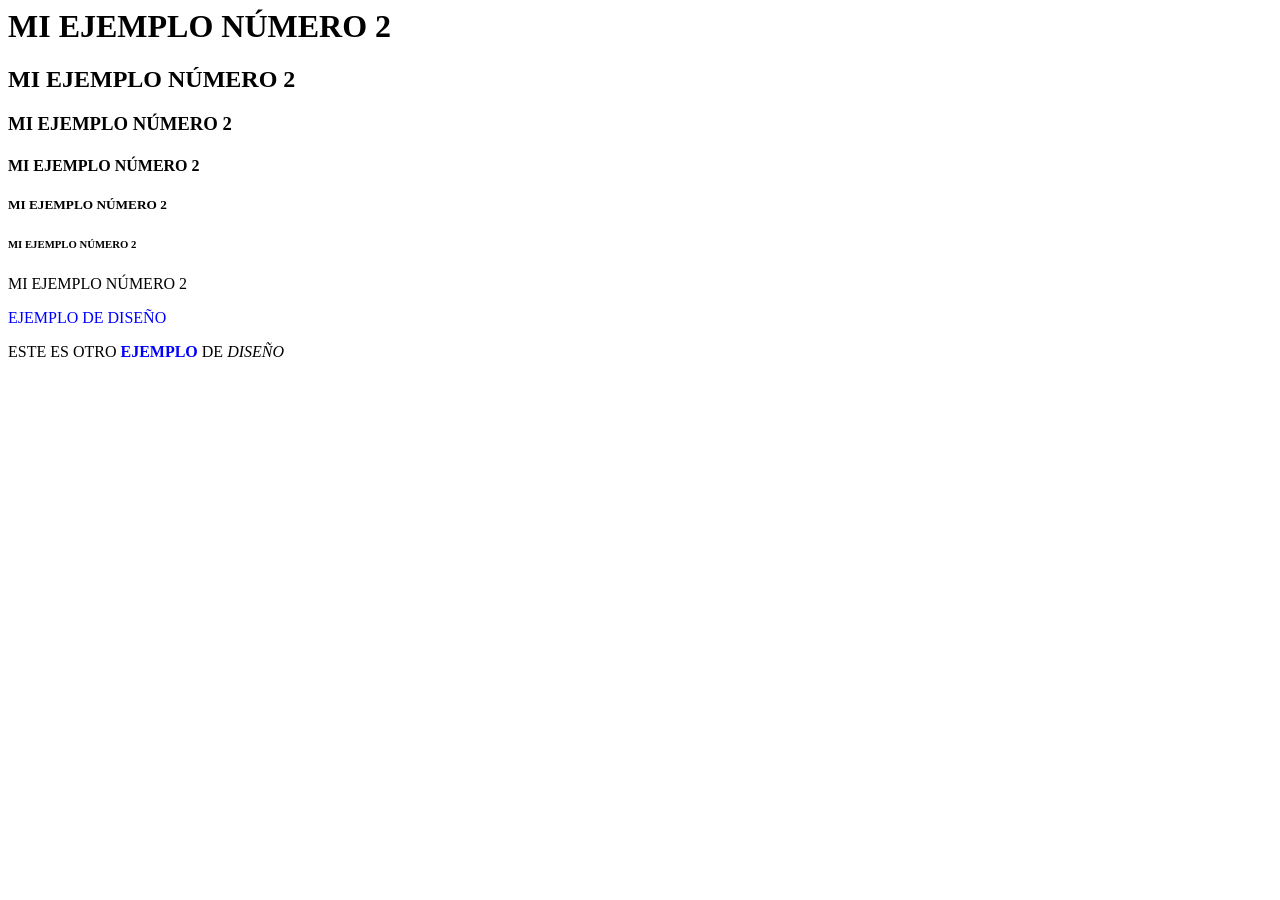
<file: PAI4-WEB-HTML/PRUEBA1_archivos/PRUEBA2.html>
<html>
<h1> MI EJEMPLO NÚMERO 2 </h1>
<h2> MI EJEMPLO NÚMERO 2 </h2>
<h3> MI EJEMPLO NÚMERO 2 </h3>
<h4> MI EJEMPLO NÚMERO 2 </h4>
<h5> MI EJEMPLO NÚMERO 2 </h5>
<h6> MI EJEMPLO NÚMERO 2 </h6>
<h7> MI EJEMPLO NÚMERO 2 </h7>




<p style="color:blue">EJEMPLO</strong> DE DISEÑO </p>
<p> ESTE ES OTRO <b style="color:blue">EJEMPLO</b> DE <i>DISEÑO</i> </p>

</html>
</file>
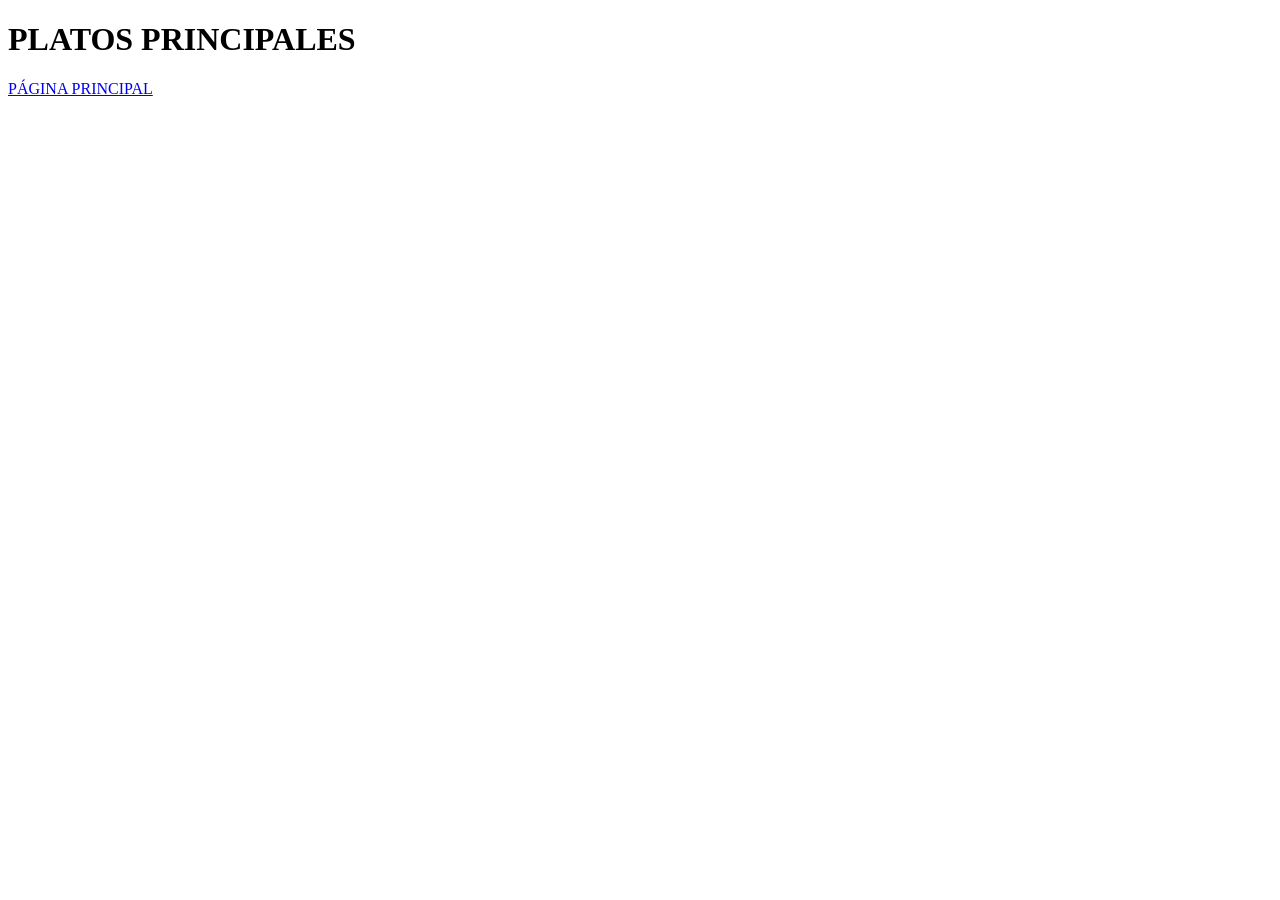
<file: PAI4-WEB-HTML/ejemplo_enlaces/paginas/pagina1.html>
<!DOCTYPE html>
<html lang="es">
<head>
    <meta charset="UTF-8">
    <meta name="viewport" content="width=device-width, initial-scale=1.0">
    <title>PLATOS PRINCIPALES</title>
</head>
<body>
    <h1>PLATOS PRINCIPALES</h1>
    <a href="../index.html">PÁGINA PRINCIPAL</a>
    
</body>
</html>
</file>
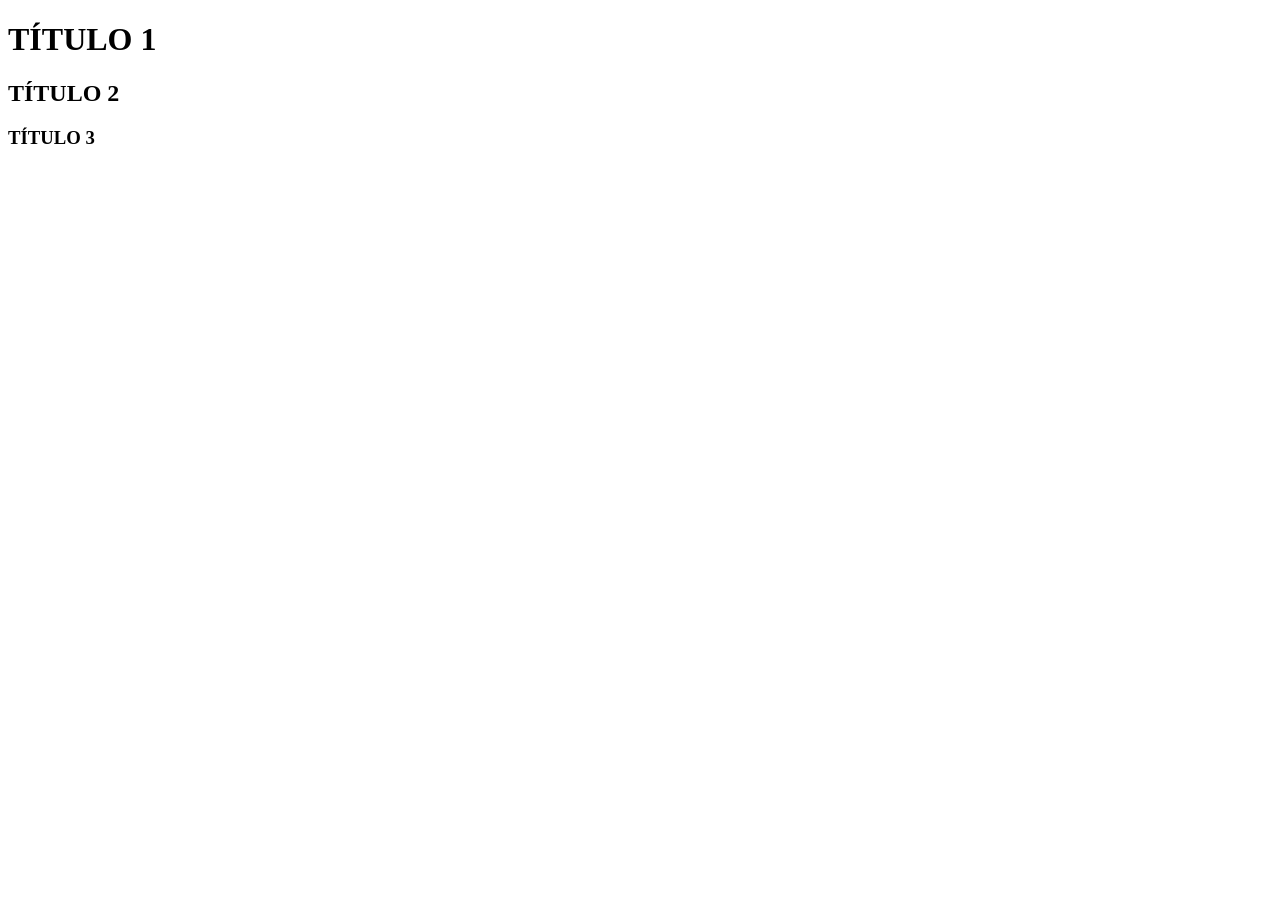
<file: PAI4-WEB-HTML/PRUEBA1_archivos/ejercicio_guiado/ejercicio.html>
<!DOCTYPE html>
<html lang="ES">
<head>
    <meta charset="UTF-8">
    <meta name="viewport" content="width=device-width, initial-scale=1.0">
    <title>PAI4B</title>
</head>
<body>
    <h1>TÍTULO 1</h1>
    <h2>TÍTULO 2</h2>
    <h3>TÍTULO 3</h3>
    
    
</body>
</html>
</file>
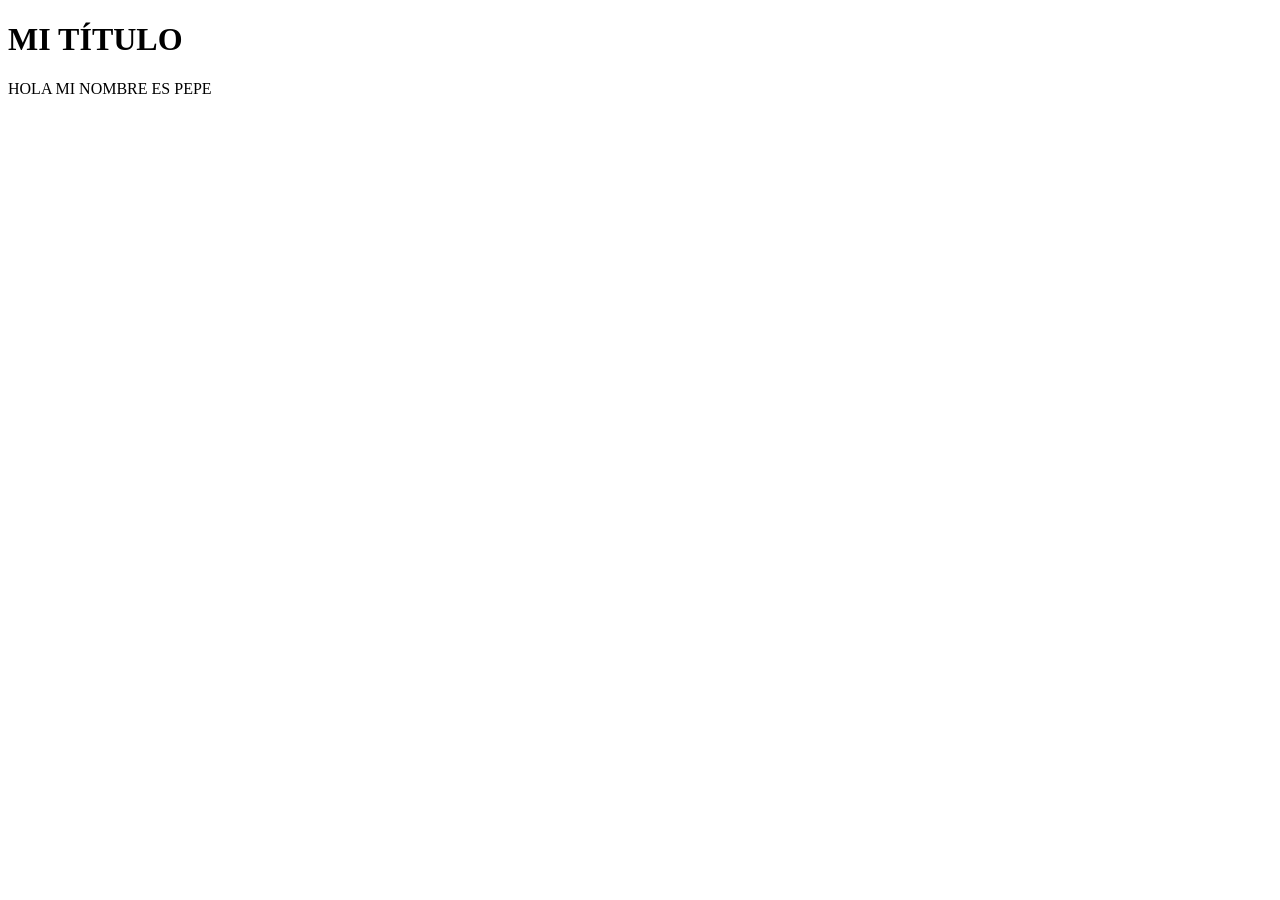
<file: PAI4-WEB-HTML/PRUEBA1_archivos/prueba2/mifichero2.html>
<!DOCTYPE html>
<html lang="es">
<head>
    <meta charset="UTF-8">
    <meta name="viewport" content="width=device-width, initial-scale=1.0">
    <title>PAI4B</title>
</head>
<body>
    <h1>MI TÍTULO</h1>
    <p>HOLA MI NOMBRE ES PEPE</p>
    
</body>
</html>
</file>
<file: PAI4-WEB-HTML/ejemplotabla/estilos.css>
table{
    background-color: aqua;
    color: blue;
    font-size: 25px;
}

p{
    color: green;
}
</file>
